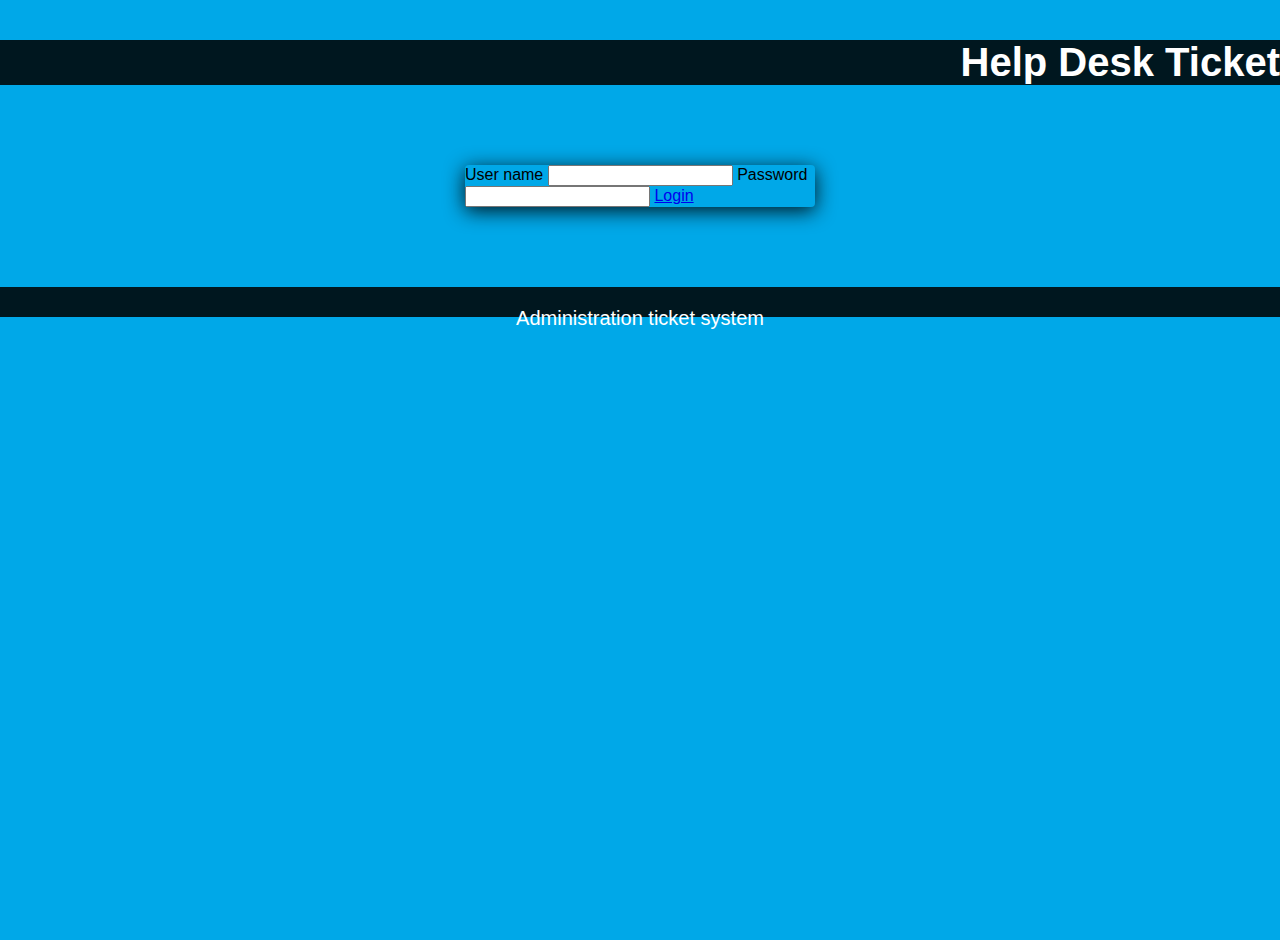
<file: index.html>
<!DOCTYPE html>
<html lang="en">
<head>
    <meta charset="UTF-8">
    <meta name="viewport" content="width=device-width, initial-scale=1.0">
    <meta http-equiv="X-UA-Compatible" content="ie=edge">
    <title>Help Desk Ticket</title>
    <link rel="stylesheet" href="./log-in/css/login.css">
    <link rel="stylesheet" href="https://stackpath.bootstrapcdn.com/bootstrap/4.1.3/css/bootstrap.min.css" integrity="sha384-MCw98/SFnGE8fJT3GXwEOngsV7Zt27NXFoaoApmYm81iuXoPkFOJwJ8ERdknLPMO" crossorigin="anonymous">
    
</head>
<body>
    <div>
        <div id="header-login" class="flexbox container-fluid">
            <header>
                <p class="text-header">Help Desk Ticket</p>
            </header>
        </div>
        <div class="jumbotron boxlogin">
            <form method="POST" name="flogin" id="flogin">
                <label>User name</label>
                <input type="text" name="username" id="username" class="form-control">
                <label>Password</label>
                <input type="text" name="password" id="password" class="form-control">
                <!--<input type="submit" class="btn btn-success" value="Login">-->
                <a href="./technical/index.html" class='btn btn-success'> Login </a>

            </form>
        </div>
    </div>
    <footer class="fixed-bottom">
        <div id="footering" class="footering">
            <p>Administration ticket system</p>
        </div>
    </footer>
</body>
</html>
</file>
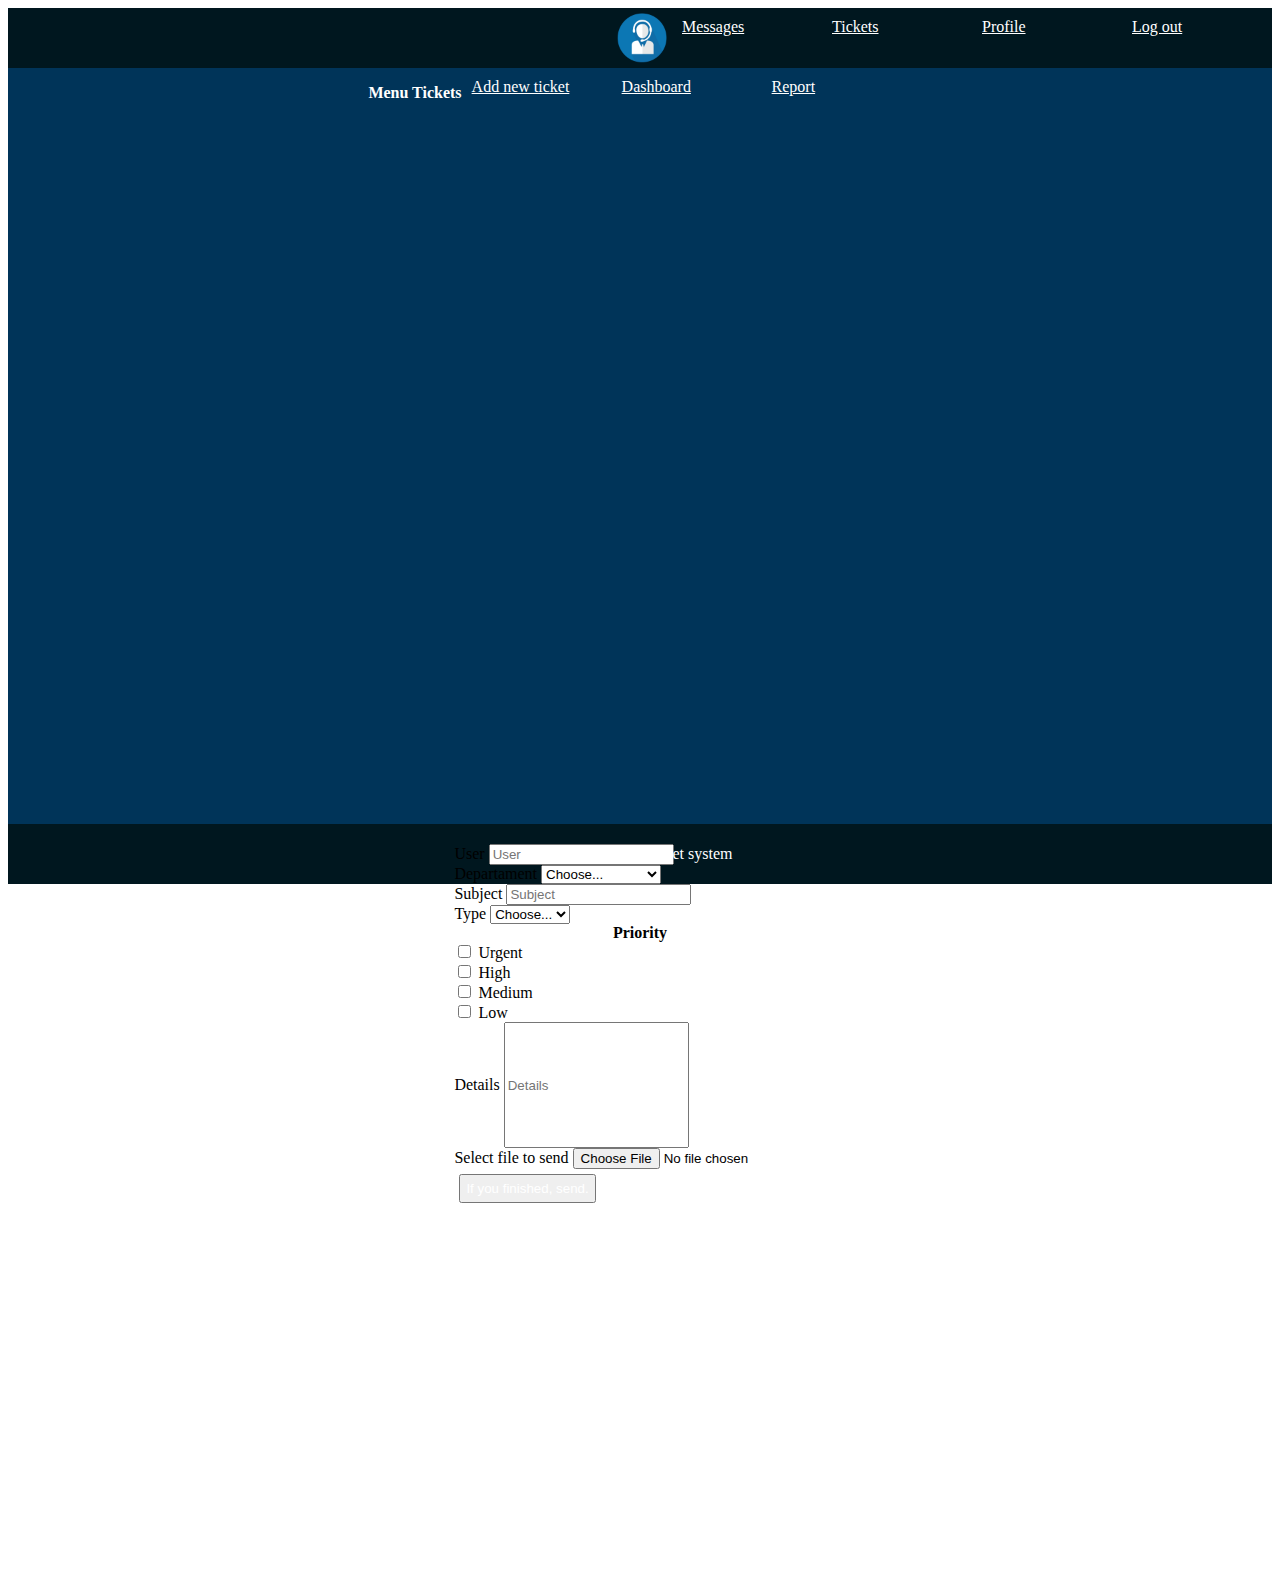
<file: add-new-ticket/index.html>
<!DOCTYPE html>
<html lang="en">
<head>
    <meta charset="UTF-8">
    <meta name="viewport" content="width=device-width, initial-scale=1.0">
    <meta http-equiv="X-UA-Compatible" content="ie=edge">
    <title>Help Desk Ticket</title>
    <link rel="stylesheet" href="../add-new-ticket/css/add-new-tickets.css">
    <link rel="stylesheet" href="https://stackpath.bootstrapcdn.com/bootstrap/4.1.3/css/bootstrap.min.css" integrity="sha384-MCw98/SFnGE8fJT3GXwEOngsV7Zt27NXFoaoApmYm81iuXoPkFOJwJ8ERdknLPMO" crossorigin="anonymous">
</head>
<body>
    <div id="main" class="container-fluid">
        <div id="head-menu1" class="row">
             <div id="menu1" class="col-12 navbar">
                 <img id="logo" class="img" src="../add-new-ticket/image/help-desk-icon-png-4.png" alt="Logo">
                 <a class= "bttn btn btn-primary" href= "../menu-messages/index.html" role= "button" > Messages </a>
                 <a class= "bttn btn btn-primary" href= "../technical-tickets/index.html" role= "button" > Tickets </a>
                 <a class= "bttn btn btn-primary" href= "../profile/index.html" role= "button" > Profile </a>
                 <a class= "bttn btn btn-primary" href= "../log-in/index.html" role= "button" > Log out </a>
             </div>
         </div>
         <div id="menu-content" class="row">
             <div id="menu2" class="col-2 navbar flex-column">
                 <p id="tex-menu" class="text">Menu Tickets</p>
                 <a class= "bttn btn btn-vertical btn-outline-success" href= "../add-new-ticket/index.html" role= "button" ata-toggle="tooltip" data-placement="right" title="Descriptive text."> Add new ticket </a>
                 <a class= "bttn btn btn-vertical btn-outline-success" href= "../dashboard/index.html" role= "button" ata-toggle="tooltip" data-placement="right" title="Descriptive text."> Dashboard </a>
                 <a class= "bttn btn btn-vertical btn-outline-success" href= "../report/index.html" role= "button" ata-toggle="tooltip" data-placement="right" title="Descriptive text."> Report </a>
                </div>
             <div id="content" class="col-10">
                <form id="information" class="container">
                    <div class="form-row">
                        <div class="form-group col-6">
                            <label for="user"> User </label>
                            <input type="text" class="form-control" id="user" placeholder="User">
                        </div>
                        <div id="departament" class="form-group col-6">
                            <label for="departament"> Departament </label>
                            <select id="input-departament" class="form-control">
                                <option selected> Choose... </option>
                                <option> New Business </option>
                                <option> Partners </option>
                                <option> Workshop </option>
                                <option> Project Manager  </option>
                                <option> Administration </option>
                                <option> IT </option>
                            </select>
                        </div>
                    </div>
                    <div class="form-row">
                        <div class="form-group col-6">
                            <label for="subject"> Subject</label>
                            <input type="text" class="form-control" id="subject" placeholder="Subject">
                        </div>
                        <div id="type" class="form-group col-6">
                            <label for="type"> Type </label>
                            <select id="input-type" class="form-control">
                                <option selected> Choose... </option>
                                <option> Hardware </option>
                                <option> Software </option>
                                <option> Other </option>
                            </select>
                        </div>
                    </div> 
                    <div>
                        <div class="form-row">
                            <div id="priority" class="container col-12">
                                <label for="Priority"> Priority </label>
                            </div>
                        </div>
                    </div>
                    <div class="form-row">
                        <div class="form-group col-3">
                            <input type="checkbox" aria-label="urgent">
                            <label for="checkbox"> Urgent </label>
                        </div>
                        <div class="form-group col-3">
                            <input type="checkbox" aria-label="high">
                            <label for="checkbox"> High </label>
                        </div>
                        <div class="form-group col-3">
                            <input type="checkbox" aria-label="medium">
                            <label for="checkbox"> Medium </label>
                        </div>
                        <div class="form-group col-3">
                            <input type="checkbox" aria-label="low">
                            <label for="checkbox"> Low </label>
                        </div>
                    </div>
                    <div class="form-row">
                        <div class="form-group col-12">
                            <label for="details"> Details </label>
                            <input id="details-input" type="text" class="form-control" id="details" placeholder="Details">
                        </div>
                    </div>
                    <div class="form-row">
                        <div class="form-group col-6">
                            <label for="send-file">Select file to send</label>
                            <input type="file" class="form-control-file" id="send-file">
                        </div>
                        <div class="form-group col-6">
                            <button type="button" class="btn btn-danger btn-lg"> If you finished, send. </button>    
                        </div>
                    </div>
                </form>
             </div>        
         </div>
         <div id="footering" class="row">
             <div id="foot" class="col-12">
                 <p id="text-foot">Administration ticket system</p>
             </div>
         </div>
 
    </div>    
</body>
</html>
</file>
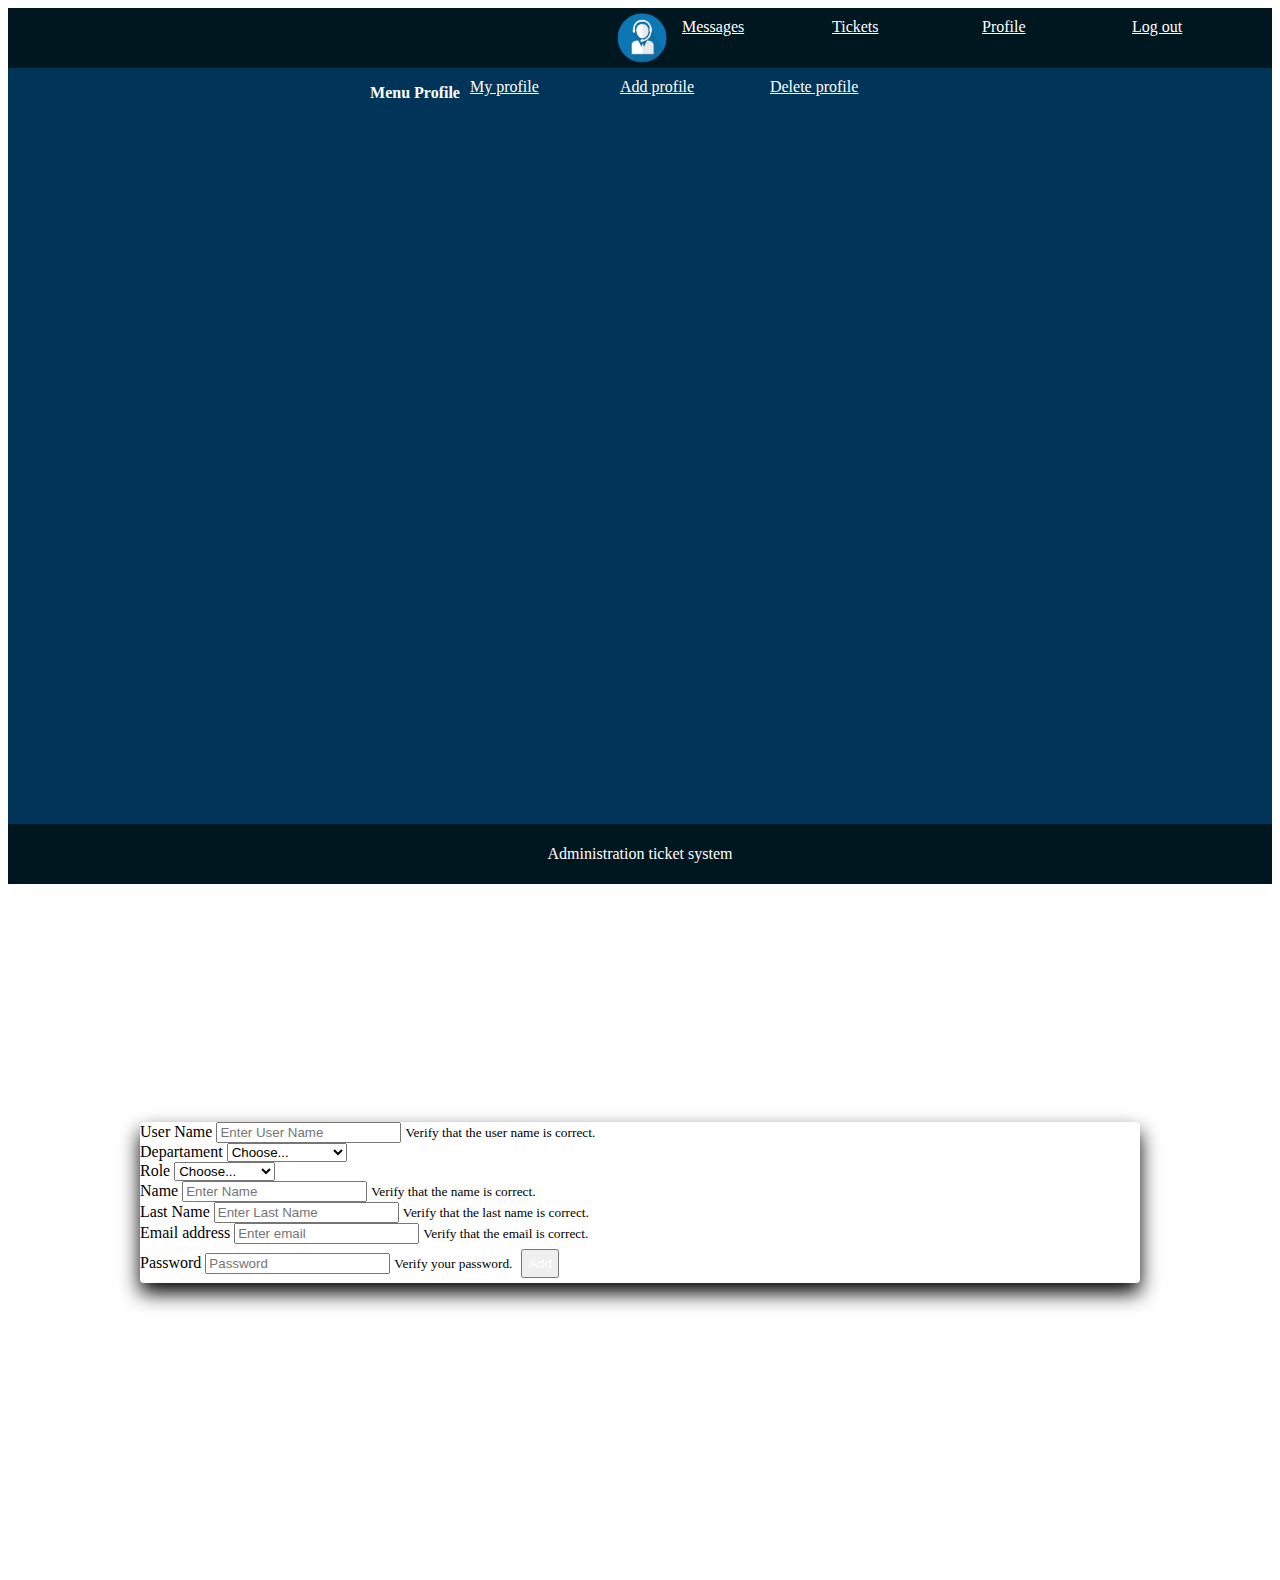
<file: add-profile/index.html>
<!DOCTYPE html>
<html lang="en">
<head>
    <meta charset="UTF-8">
    <meta name="viewport" content="width=device-width, initial-scale=1.0">
    <meta http-equiv="X-UA-Compatible" content="ie=edge">
    <title>Help Desk Ticket</title>
    <link rel="stylesheet" href="../my-profile/css/my-profile.css">
    <link rel="stylesheet" href="https://stackpath.bootstrapcdn.com/bootstrap/4.1.3/css/bootstrap.min.css" integrity="sha384-MCw98/SFnGE8fJT3GXwEOngsV7Zt27NXFoaoApmYm81iuXoPkFOJwJ8ERdknLPMO" crossorigin="anonymous">
</head>
<body>
   <div id="main" class="container-fluid">
       <div id="head-menu1" class="row">
            <div id="menu1" class="col-12 navbar">
                <img id="logo" class="img" src="../my-profile/image/help-desk-icon-png-4.png" alt="Logo">
                <a class= "bttn btn btn-primary" href= "../menu-messages/index.html" role= "button" > Messages </a>
                <a class= "bttn btn btn-primary" href= "../technical-tickets/index.html" role= "button" > Tickets </a>
                <a class= "bttn btn btn-primary" href= "../profile/index.html" role= "button" > Profile </a>
                <a class= "bttn btn btn-primary" href= "../log-in/index.html" role= "button" > Log out </a>
            </div>
        </div>
        <div id="menu-content" class="row">
            <div id="menu2" class="col-2 navbar flex-column">
                <p id="tex-menu" class="text">Menu Profile</p>
                <a class= "bttn btn btn-vertical btn-outline-success" href= "../my-profile/index.html" role= "button" ata-toggle="tooltip" data-placement="right" title="Descriptive text."> My profile </a>
                <a class= "bttn btn btn-vertical btn-outline-success" href= "../add-profile/index.html" role= "button" ata-toggle="tooltip" data-placement="right" title="Descriptive text."> Add profile </a>
                <a class= "bttn btn btn-vertical btn-outline-success" href= "../delete-profile/index.html" role= "button" ata-toggle="tooltip" data-placement="right" title="Descriptive text."> Delete profile </a>
            </div>
            <div id="content" class="col-10">
                <div class="jumbotron">
                    <div class="container">
                        <form>
                            <div class="row">
                                <div class="col-4 form-group">
                                    <label for="user-name1">User Name</label>
                                    <input type="text" class="form-control" id="user-name1" aria-describedby="user-name" placeholder="Enter User Name">
                                    <small id="user-name2" class="form-text text-muted">Verify that the user name is correct.</small>
                                </div>   
                                <div id="departament" class="col-4 form-group">
                                    <label for="departament"> Departament </label>
                                    <select id="input-departament" class="form-control">
                                        <option selected> Choose... </option>
                                        <option> New Business </option>
                                        <option> Partners </option>
                                        <option> Workshop </option>
                                        <option> Project Manager  </option>
                                        <option> Administration </option>
                                        <option> IT </option>
                                    </select>
                                </div>    
                                <div id="departament" class="col-4 form-group">
                                    <label for="departament"> Role </label>
                                    <select id="input-departament" class="form-control">
                                        <option selected> Choose... </option>
                                        <option> Administrator </option>
                                        <option> User </option>
                                    </select>
                                </div>
                            </div>
                            <div class="row">    
                                <div class="col form-group">
                                    <label for="name1">Name</label>
                                    <input type="text" class="form-control" id="name1" aria-describedby="name" placeholder="Enter Name">
                                    <small id="name2" class="form-text text-muted">Verify that the name is correct.</small>
                                </div>
                                <div class="col form-group">
                                    <label for="last-name1">Last Name</label>
                                    <input type="text" class="form-control" id="last-name1" aria-describedby="name" placeholder="Enter Last Name">
                                    <small id="last-name2" class="form-text text-muted">Verify that the last name is correct.</small>
                                </div>
                                <div class="col form-group">
                                    <label for="email">Email address</label>
                                    <input type="email" class="form-control" id="email1" aria-describedby="emailHelp" placeholder="Enter email">
                                    <small id="emailHelp" class="form-text text-muted">Verify that the email is correct.</small>
                                </div>
                            </div>
                            <div class="row">     
                                <div class="col-4 form-group">
                                    <label for="exampleInputPassword1">Password</label>
                                    <input type="password" class="form-control" id="exampleInputPassword1" placeholder="Password">
                                    <small id="password1" class="form-text text-muted">Verify your password.</small>
                                    <button type="submit" class="btn btn-danger"> Add </button>
                                </div>
                            </div>
                        </form>
                    </div>
                </div>
            </div>        
        </div>
        <div id="footering" class="row">
            <div id="foot" class="col-12">
                <p id="text-foot">Administration ticket system</p>
            </div>
        </div>

   </div>
</body>
</html>
</file>
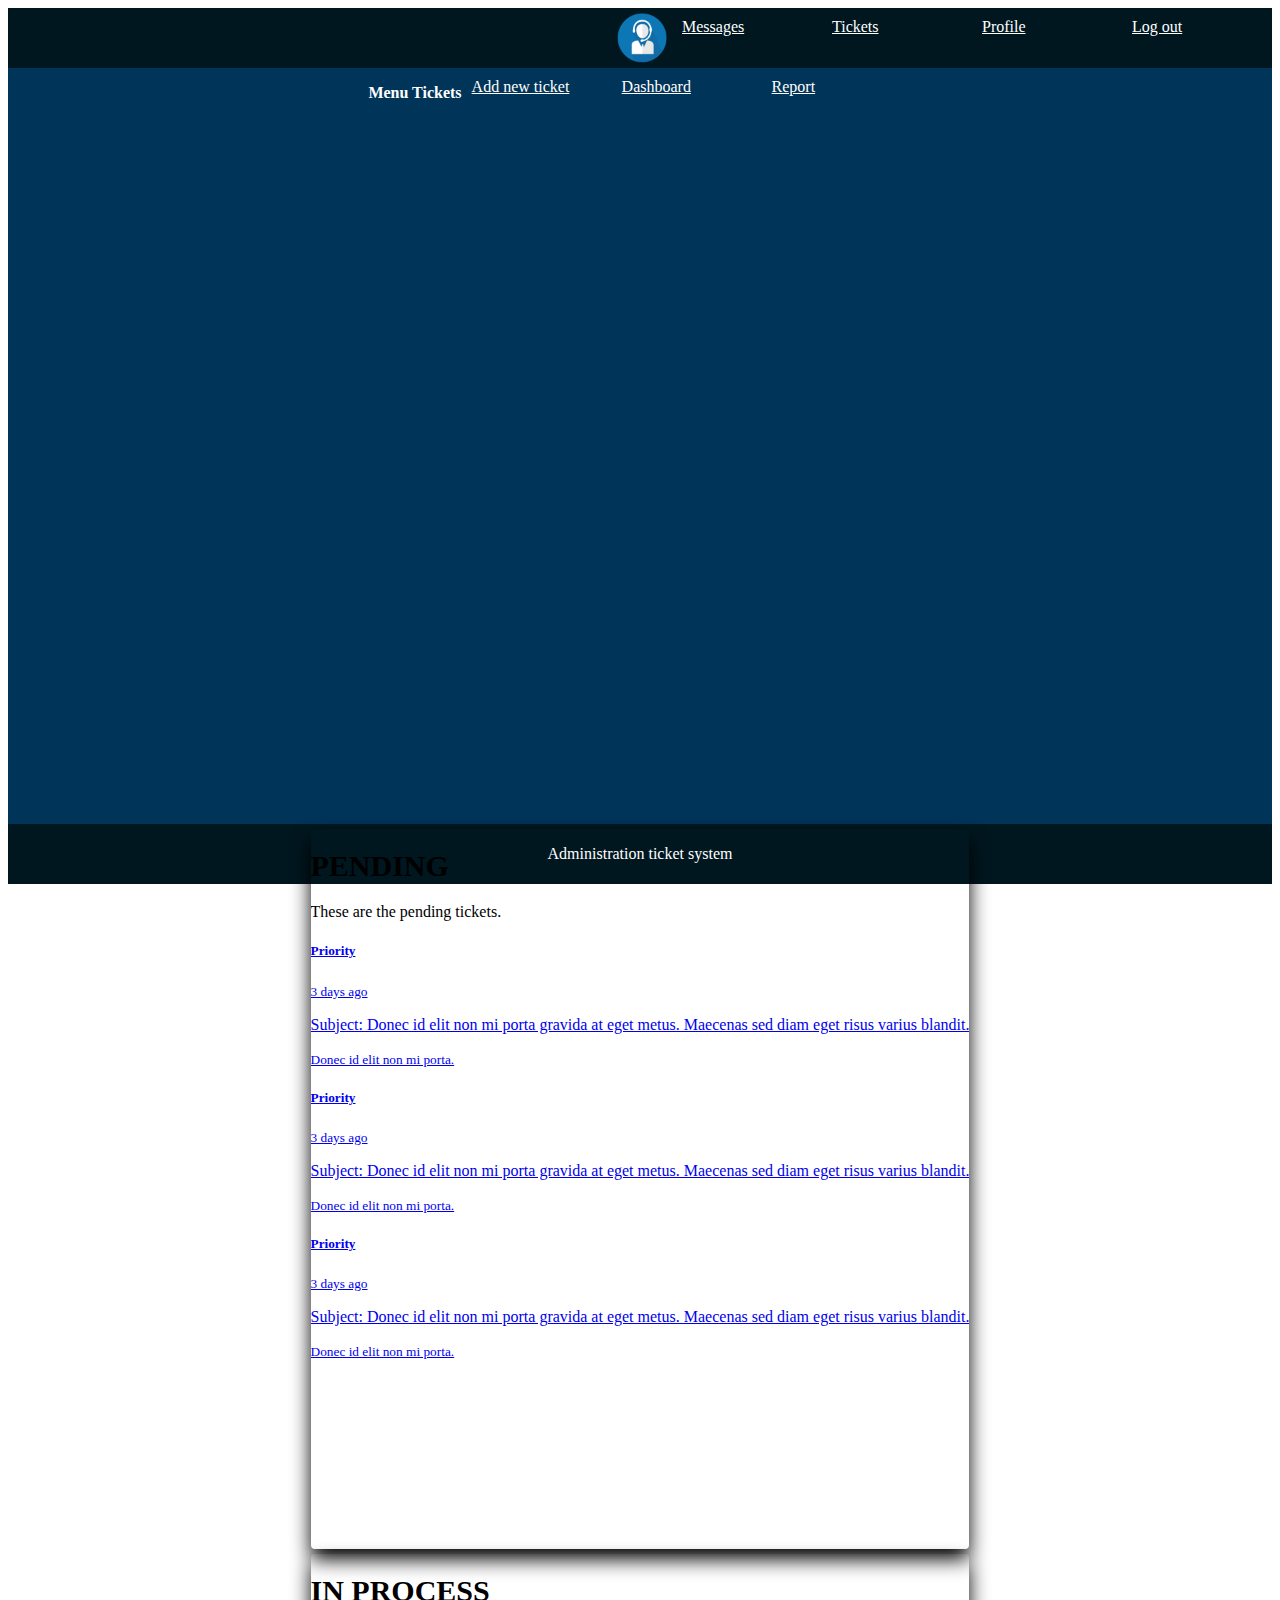
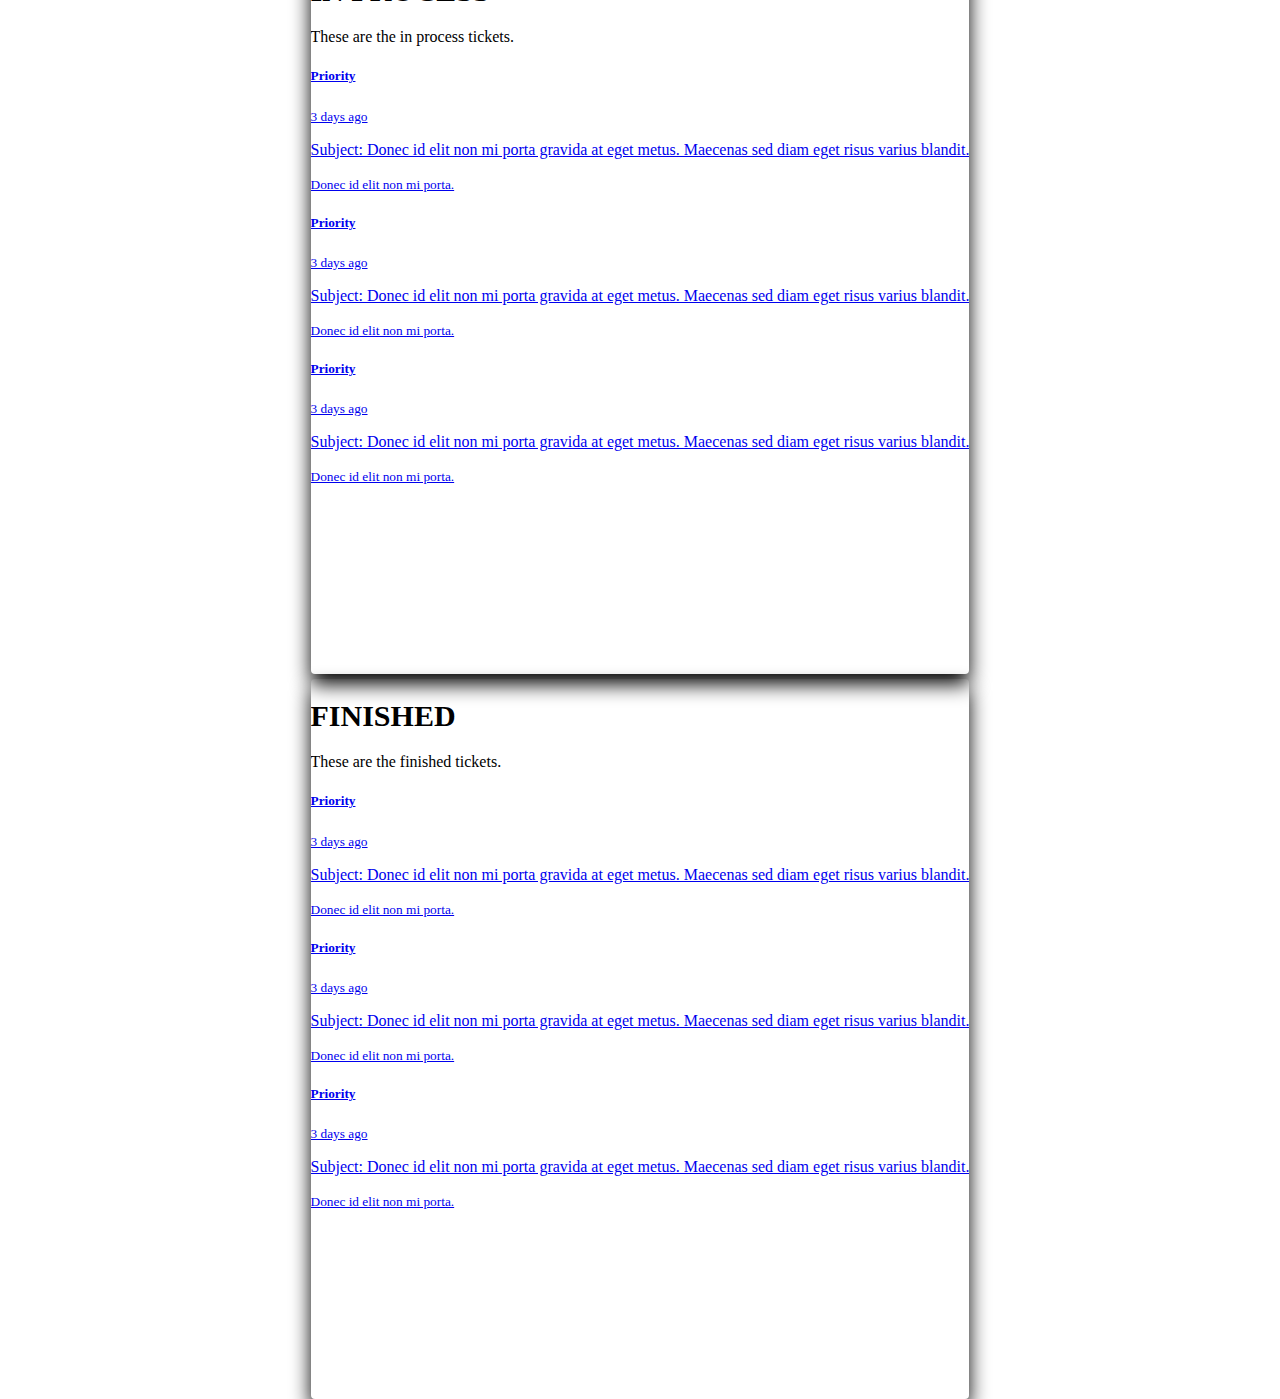
<file: dashboard/index.html>
<!DOCTYPE html>
<html lang="en">
<head>
    <meta charset="UTF-8">
    <meta name="viewport" content="width=device-width, initial-scale=1.0">
    <meta http-equiv="X-UA-Compatible" content="ie=edge">
    <title>Help Desk Ticket</title>
    <link rel="stylesheet" href="../dashboard/css/dashboard.css">
    <link rel="stylesheet" href="https://stackpath.bootstrapcdn.com/bootstrap/4.1.3/css/bootstrap.min.css" integrity="sha384-MCw98/SFnGE8fJT3GXwEOngsV7Zt27NXFoaoApmYm81iuXoPkFOJwJ8ERdknLPMO" crossorigin="anonymous">
</head>
<body>
   <div id="main" class="container-fluid">
       <div id="head-menu1" class="row">
            <div id="menu1" class="col-12 navbar">
                <img id="logo" class="img" src="../dashboard/image/help-desk-icon-png-4.png" alt="Logo">
                <a class= "bttn btn btn-primary" href= "../menu-messages/index.html" role= "button" > Messages </a>
                <a class= "bttn btn btn-primary" href= "../technical-tickets/index.html" role= "button" > Tickets </a>
                <a class= "bttn btn btn-primary" href= "../profile/index.html" role= "button" > Profile </a>
                <a class= "bttn btn btn-primary" href= "../log-in/index.html" role= "button" > Log out </a>
            </div>
        </div>
        <div id="menu-content" class="row">
            <div id="menu2" class="col-2 navbar flex-column">
                <p id="tex-menu" class="text">Menu Tickets</p>
                <a class= "bttn btn btn-vertical btn-outline-success" href= "../add-new-ticket/index.html" role= "button" ata-toggle="tooltip" data-placement="right" title="Descriptive text."> Add new ticket </a>
                <a class= "bttn btn btn-vertical btn-outline-success" href= "../dashboard/index.html" role= "button" ata-toggle="tooltip" data-placement="right" title="Descriptive text."> Dashboard </a>
                <a class= "bttn btn btn-vertical btn-outline-success" href= "../report/index.html" role= "button" ata-toggle="tooltip" data-placement="right" title="Descriptive text."> Report </a>
            </div>
            <div id="content" class="col-10">
               <div id="container-dashboard" class="container-fluid" >
                   <div id="dashboard" class="row">
                        <div class="col-4">
                            <div class="jumbotron">
                                    <div class="container">
                                        <h1 class="display-6">PENDING</h1>
                                        <p class="lead">These are the <span class="badge badge-pill badge-info"> pending </span> tickets.</p>
                                        <div id="dasboard-scroll" class="list-group">
                                                <a href="#" class="list-group-item list-group-item-action flex-column align-items-start">
                                                  <div class="d-flex w-100 justify-content-between">
                                                    <h5 class="mb-1">Priority</h5>
                                                    <small>3 days ago</small>
                                                  </div>
                                                  <p class="mb-1">Subject: Donec id elit non mi porta gravida at eget metus. Maecenas sed diam eget risus varius blandit.</p>
                                                  <small>Donec id elit non mi porta.</small>
                                                </a>
                                                <a href="#" class="list-group-item list-group-item-action flex-column align-items-start">
                                                  <div class="d-flex w-100 justify-content-between">
                                                    <h5 class="mb-1">Priority</h5>
                                                    <small class="text-muted">3 days ago</small>
                                                  </div>
                                                  <p class="mb-1">Subject: Donec id elit non mi porta gravida at eget metus. Maecenas sed diam eget risus varius blandit.</p>
                                                  <small class="text-muted">Donec id elit non mi porta.</small>
                                                </a>
                                                <a href="#" class="list-group-item list-group-item-action flex-column align-items-start">
                                                  <div class="d-flex w-100 justify-content-between">
                                                    <h5 class="mb-1">Priority</h5>
                                                    <small class="text-muted">3 days ago</small>
                                                  </div>
                                                  <p class="mb-1">Subject: Donec id elit non mi porta gravida at eget metus. Maecenas sed diam eget risus varius blandit.</p>
                                                  <small class="text-muted">Donec id elit non mi porta.</small>
                                                </a>
                                              </div>
                                    </div>
                                    
                                </div>
                       </div>
                       <div class="col-4">
                            <div class="jumbotron">
                                    <div class="container">
                                        <h1 class="display-6">IN PROCESS</h1>
                                        <p class="lead">These are the <span class="badge badge-pill badge-success"> in process </span> tickets.</p>
                                        <div id="dasboard-scroll" class="list-group">
                                                <a href="#" class="list-group-item list-group-item-action flex-column align-items-start">
                                                  <div class="d-flex w-100 justify-content-between">
                                                    <h5 class="mb-1">Priority</h5>
                                                    <small>3 days ago</small>
                                                  </div>
                                                  <p class="mb-1">Subject: Donec id elit non mi porta gravida at eget metus. Maecenas sed diam eget risus varius blandit.</p>
                                                  <small>Donec id elit non mi porta.</small>
                                                </a>
                                                <a href="#" class="list-group-item list-group-item-action flex-column align-items-start">
                                                  <div class="d-flex w-100 justify-content-between">
                                                    <h5 class="mb-1">Priority</h5>
                                                    <small class="text-muted">3 days ago</small>
                                                  </div>
                                                  <p class="mb-1">Subject: Donec id elit non mi porta gravida at eget metus. Maecenas sed diam eget risus varius blandit.</p>
                                                  <small class="text-muted">Donec id elit non mi porta.</small>
                                                </a>
                                                <a href="#" class="list-group-item list-group-item-action flex-column align-items-start">
                                                  <div class="d-flex w-100 justify-content-between">
                                                    <h5 class="mb-1">Priority</h5>
                                                    <small class="text-muted">3 days ago</small>
                                                  </div>
                                                  <p class="mb-1">Subject: Donec id elit non mi porta gravida at eget metus. Maecenas sed diam eget risus varius blandit.</p>
                                                  <small class="text-muted">Donec id elit non mi porta.</small>
                                                </a>
                                              </div>
                                    </div>
                                </div>
                       </div>
                       <div class="col-4">
                            <div class="jumbotron">
                                    <div class="container">
                                        <h1 class="display-6">FINISHED</h1>
                                        <p class="lead">These are the <span class="badge badge-pill badge-danger"> finished </span> tickets.</p>
                                        <div id="dasboard-scroll" class="list-group">
                                                <a href="#" class="list-group-item list-group-item-action flex-column align-items-start">
                                                  <div class="d-flex w-100 justify-content-between">
                                                    <h5 class="mb-1">Priority</h5>
                                                    <small>3 days ago</small>
                                                  </div>
                                                  <p class="mb-1">Subject: Donec id elit non mi porta gravida at eget metus. Maecenas sed diam eget risus varius blandit.</p>
                                                  <small>Donec id elit non mi porta.</small>
                                                </a>
                                                <a href="#" class="list-group-item list-group-item-action flex-column align-items-start">
                                                  <div class="d-flex w-100 justify-content-between">
                                                    <h5 class="mb-1">Priority</h5>
                                                    <small class="text-muted">3 days ago</small>
                                                  </div>
                                                  <p class="mb-1">Subject: Donec id elit non mi porta gravida at eget metus. Maecenas sed diam eget risus varius blandit.</p>
                                                  <small class="text-muted">Donec id elit non mi porta.</small>
                                                </a>
                                                <a href="#" class="list-group-item list-group-item-action flex-column align-items-start">
                                                  <div class="d-flex w-100 justify-content-between">
                                                    <h5 class="mb-1">Priority</h5>
                                                    <small class="text-muted">3 days ago</small>
                                                  </div>
                                                  <p class="mb-1">Subject: Donec id elit non mi porta gravida at eget metus. Maecenas sed diam eget risus varius blandit.</p>
                                                  <small class="text-muted">Donec id elit non mi porta.</small>
                                                </a>
                                              </div>
                                    </div>
                                </div>
                       </div>
                   </div>
               </div>
            </div>        
        </div>
        <div id="footering" class="row">
            <div id="foot" class="col-12">
                <p id="text-foot">Administration ticket system</p>
            </div>
        </div>

   </div>
</body>
</html>
</file>
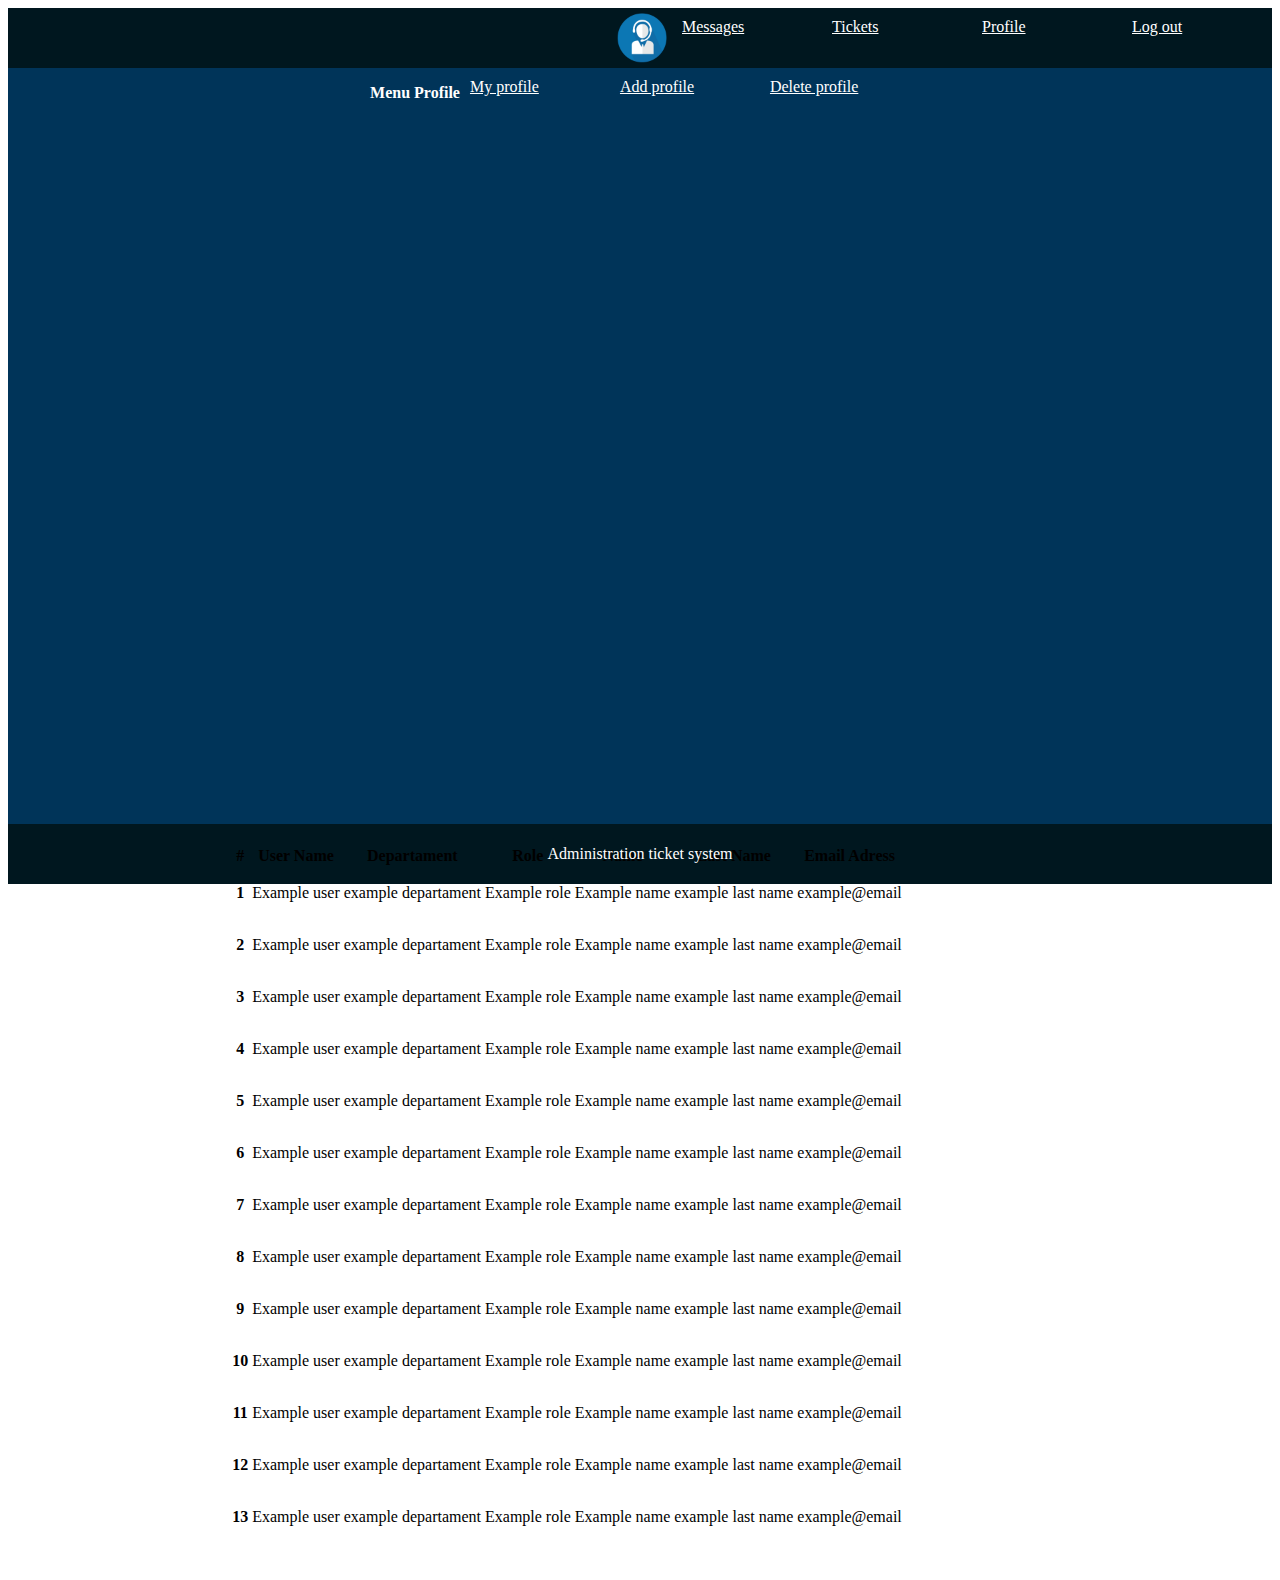
<file: delete-profile/index.html>
<!DOCTYPE html>
<html lang="en">
<head>
    <meta charset="UTF-8">
    <meta name="viewport" content="width=device-width, initial-scale=1.0">
    <meta http-equiv="X-UA-Compatible" content="ie=edge">
    <title>Help Desk Ticket</title>
    <link rel="stylesheet" href="../delete-profile/css/delete-profle.css">
    <link rel="stylesheet" href="https://stackpath.bootstrapcdn.com/bootstrap/4.1.3/css/bootstrap.min.css" integrity="sha384-MCw98/SFnGE8fJT3GXwEOngsV7Zt27NXFoaoApmYm81iuXoPkFOJwJ8ERdknLPMO" crossorigin="anonymous">
</head>
<body>
   <div id="main" class="container-fluid">
       <div id="head-menu1" class="row">
            <div id="menu1" class="col-12 navbar">
                <img id="logo" class="img" src="../delete-profile/image/help-desk-icon-png-4.png" alt="Logo">
                <a class= "bttn btn btn-primary" href= "../menu-messages/index.html" role= "button" > Messages </a>
                <a class= "bttn btn btn-primary" href= "../technical-tickets/index.html" role= "button" > Tickets </a>
                <a class= "bttn btn btn-primary" href= "../profile/index.html" role= "button" > Profile </a>
                <a class= "bttn btn btn-primary" href= "../log-in/index.html" role= "button" > Log out </a>
            </div>
        </div>
        <div id="menu-content" class="row">
            <div id="menu2" class="col-2 navbar flex-column">
                <p id="tex-menu" class="text">Menu Profile</p>
                <a class= "bttn btn btn-vertical btn-outline-success" href= "../my-profile/index.html" role= "button" ata-toggle="tooltip" data-placement="right" title="Descriptive text."> My profile </a>
                <a class= "bttn btn btn-vertical btn-outline-success" href= "../add-profile/index.html" role= "button" ata-toggle="tooltip" data-placement="right" title="Descriptive text."> Add profile </a>
                <a class= "bttn btn btn-vertical btn-outline-success" href= "../delete-profile/index.html" role= "button" ata-toggle="tooltip" data-placement="right" title="Descriptive text."> Delete profile </a>
            </div>
            <div id="content" class="col-10">
                <div id="list-profile" class="row">
                    <table class="table table-hover table-dark">
                        <thead>
                          <tr>
                            <th scope="col">#</th>
                            <th scope="col">User Name</th>
                            <th scope="col">Departament</th>
                            <th scope="col">Role</th>
                            <th scope="col">Name</th>
                            <th scope="col">Last Name</th>
                            <th scope="col">Email Adress</th>
                          </tr>
                        </thead>
                        <tbody>
                          <tr>
                            <th scope="row">1</th>
                            <td>Example user</td>
                            <td>example departament</td>
                            <td>Example role</td>
                            <td>Example name</td>
                            <td>example last name</td>
                            <td>example@email</td>
                            <td></td>
                            <td type="button" class="btn btn-danger">Delete</td>
                          </tr>
                          <tr>
                            <th scope="row">2</th>
                            <td>Example user</td>
                            <td>example departament</td>
                            <td>Example role</td>
                            <td>Example name</td>
                            <td>example last name</td>
                            <td>example@email</td>
                            <td></td>
                            <td type="button" class="btn btn-danger">Delete</td>
                          </tr>
                          <tr>
                            <th scope="row">3</th>
                            <td>Example user</td>
                            <td>example departament</td>
                            <td>Example role</td>
                            <td>Example name</td>
                            <td>example last name</td>
                            <td>example@email</td>
                            <td></td>
                            <td type="button" class="btn btn-danger">Delete</td>
                          </tr>
                          <tr>
                            <th scope="row">4</th>
                            <td>Example user</td>
                            <td>example departament</td>
                            <td>Example role</td>
                            <td>Example name</td>
                            <td>example last name</td>
                            <td>example@email</td>
                            <td></td>
                            <td type="button" class="btn btn-danger">Delete</td>
                          </tr>
                          <tr>
                            <th scope="row">5</th>
                            <td>Example user</td>
                            <td>example departament</td>
                            <td>Example role</td>
                            <td>Example name</td>
                            <td>example last name</td>
                            <td>example@email</td>
                            <td></td>
                            <td type="button" class="btn btn-danger">Delete</td>
                          </tr>
                          <tr>
                            <th scope="row">6</th>
                            <td>Example user</td>
                            <td>example departament</td>
                            <td>Example role</td>
                            <td>Example name</td>
                            <td>example last name</td>
                            <td>example@email</td>
                            <td></td>
                            <td type="button" class="btn btn-danger">Delete</td>
                          </tr>
                          <tr>
                            <th scope="row">7</th>
                            <td>Example user</td>
                            <td>example departament</td>
                            <td>Example role</td>
                            <td>Example name</td>
                            <td>example last name</td>
                            <td>example@email</td>
                            <td></td>
                            <td type="button" class="btn btn-danger">Delete</td>
                          </tr>
                          <tr>
                            <th scope="row">8</th>
                            <td>Example user</td>
                            <td>example departament</td>
                            <td>Example role</td>
                            <td>Example name</td>
                            <td>example last name</td>
                            <td>example@email</td>
                            <td></td>
                            <td type="button" class="btn btn-danger">Delete</td>
                          </tr>
                          <tr>
                            <th scope="row">9</th>
                            <td>Example user</td>
                            <td>example departament</td>
                            <td>Example role</td>
                            <td>Example name</td>
                            <td>example last name</td>
                            <td>example@email</td>
                            <td></td>
                            <td type="button" class="btn btn-danger">Delete</td>
                          </tr>
                          <tr>
                            <th scope="row">10</th>
                            <td>Example user</td>
                            <td>example departament</td>
                            <td>Example role</td>
                            <td>Example name</td>
                            <td>example last name</td>
                            <td>example@email</td>
                            <td></td>
                            <td type="button" class="btn btn-danger">Delete</td>
                          </tr>
                          <tr>
                            <th scope="row">11</th>
                            <td>Example user</td>
                            <td>example departament</td>
                            <td>Example role</td>
                            <td>Example name</td>
                            <td>example last name</td>
                            <td>example@email</td>
                            <td></td>
                            <td type="button" class="btn btn-danger">Delete</td>
                          </tr>
                          <tr>
                            <th scope="row">12</th>
                            <td>Example user</td>
                            <td>example departament</td>
                            <td>Example role</td>
                            <td>Example name</td>
                            <td>example last name</td>
                            <td>example@email</td>
                            <td></td>
                            <td type="button" class="btn btn-danger">Delete</td>
                          </tr>
                          <tr>
                            <th scope="row">13</th>
                            <td>Example user</td>
                            <td>example departament</td>
                            <td>Example role</td>
                            <td>Example name</td>
                            <td>example last name</td>
                            <td>example@email</td>
                            <td></td>
                            <td type="button" class="btn btn-danger">Delete</td>
                          </tr>
                        </tbody>
                    </table>
                </div>
            </div>        
        </div>
        <div id="footering" class="row">
            <div id="foot" class="col-12">
                <p id="text-foot">Administration ticket system</p>
            </div>
        </div>

   </div>
</body>
</html>
</file>
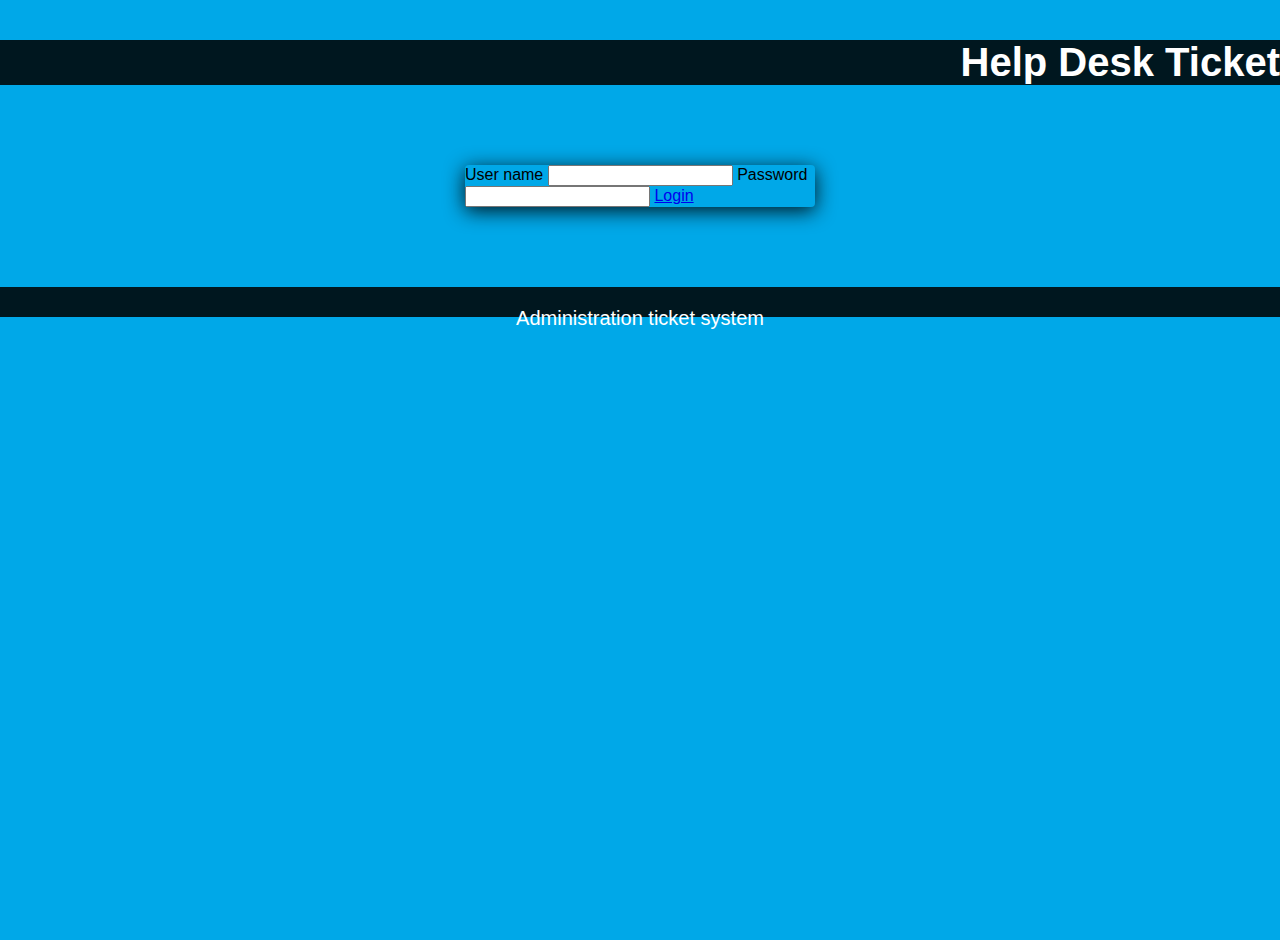
<file: log-in/index.html>
<!DOCTYPE html>
<html lang="en">
<head>
    <meta charset="UTF-8">
    <meta name="viewport" content="width=device-width, initial-scale=1.0">
    <meta http-equiv="X-UA-Compatible" content="ie=edge">
    <title>Help Desk Ticket</title>
    <link rel="stylesheet" href="../log-in/css/login.css">
    <link rel="stylesheet" href="https://stackpath.bootstrapcdn.com/bootstrap/4.1.3/css/bootstrap.min.css" integrity="sha384-MCw98/SFnGE8fJT3GXwEOngsV7Zt27NXFoaoApmYm81iuXoPkFOJwJ8ERdknLPMO" crossorigin="anonymous">
    
</head>
<body>
    <div>
        <div id="header-login" class="flexbox container-fluid">
            <header>
                <p class="text-header">Help Desk Ticket</p>
            </header>
        </div>
        <div class="jumbotron boxlogin">
            <form method="POST" name="flogin" id="flogin">
                <label>User name</label>
                <input type="text" name="username" id="username" class="form-control">
                <label>Password</label>
                <input type="text" name="password" id="password" class="form-control">
                <!--<input type="submit" class="btn btn-success" value="Login">-->
                <a href="../technical/index.html" class='btn btn-success'> Login </a>

            </form>
        </div>
    </div>
    <footer class="fixed-bottom">
        <div id="footering" class="footering">
            <p>Administration ticket system</p>
        </div>
    </footer>
</body>
</html>
</file>
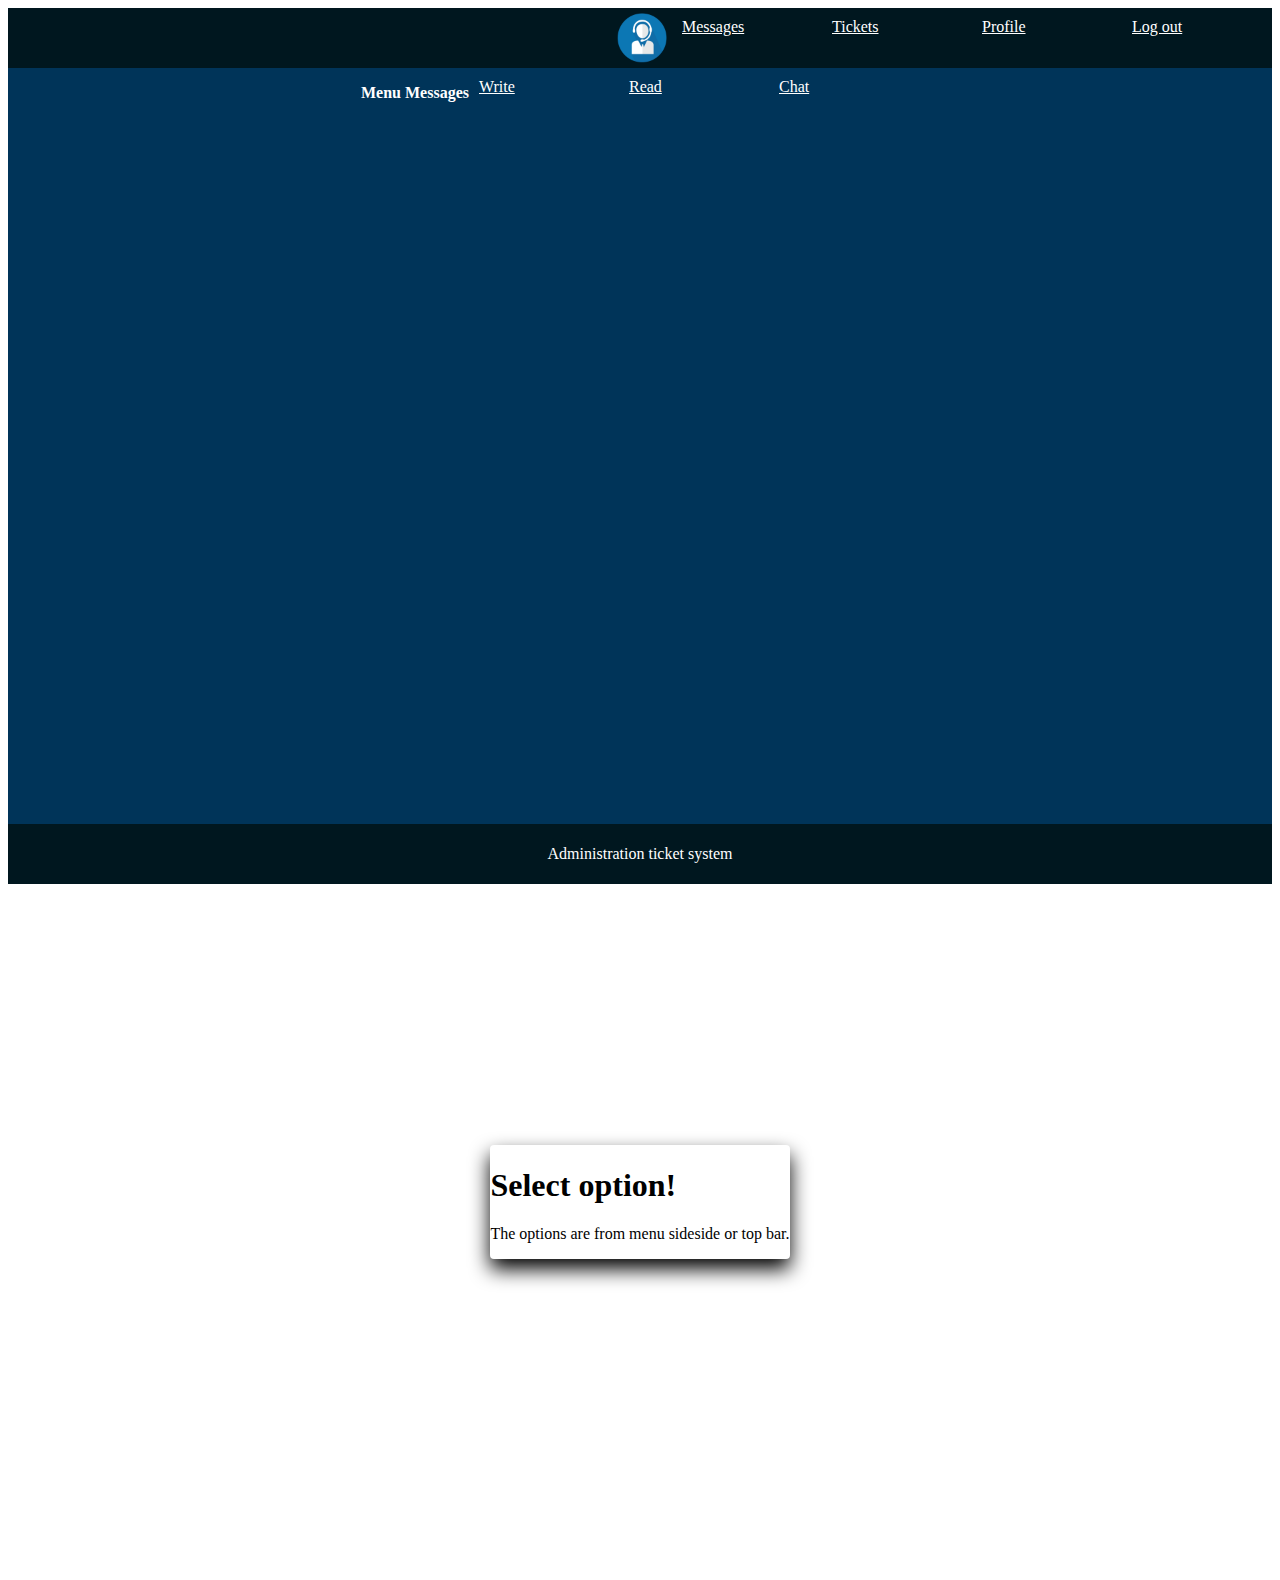
<file: menu-messages/index.html>
<!DOCTYPE html>
<html lang="en">
<head>
    <meta charset="UTF-8">
    <meta name="viewport" content="width=device-width, initial-scale=1.0">
    <meta http-equiv="X-UA-Compatible" content="ie=edge">
    <title>Help Desk Ticket</title>
    <link rel="stylesheet" href="../menu-messages/css/menu-messages.css">
    <link rel="stylesheet" href="https://stackpath.bootstrapcdn.com/bootstrap/4.1.3/css/bootstrap.min.css" integrity="sha384-MCw98/SFnGE8fJT3GXwEOngsV7Zt27NXFoaoApmYm81iuXoPkFOJwJ8ERdknLPMO" crossorigin="anonymous">
</head>
<body>
   <div id="main" class="container-fluid">
       <div id="head-menu1" class="row">
            <div id="menu1" class="col-12 navbar">
                <img id="logo" class="img" src="../menu-messages/image/help-desk-icon-png-4.png" alt="Logo">
                <a class= "bttn btn btn-primary" href= "../menu-messages/index.html" role= "button" > Messages </a>
                <a class= "bttn btn btn-primary" href= "../technical-tickets/index.html" role= "button" > Tickets </a>
                <a class= "bttn btn btn-primary" href= "../profile/index.html" role= "button" > Profile </a>
                <a class= "bttn btn btn-primary" href= "../log-in/index.html" role= "button" > Log out </a>
            </div>
        </div>
        <div id="menu-content" class="row">
            <div id="menu2" class="col-2 navbar flex-column">
                <p id="tex-menu" class="text">Menu Messages</p>
                <a class= "bttn btn btn-vertical btn-outline-success" href= "../write-messages/index.html" role= "button" ata-toggle="tooltip" data-placement="right" title="Descriptive text."> Write </a>
                <a class= "bttn btn btn-vertical btn-outline-success" href= "../read-messages/index.html" role= "button" ata-toggle="tooltip" data-placement="right" title="Descriptive text."> Read </a>
                <a class= "bttn btn btn-vertical btn-outline-success" href= "../chat-messages/index.html" role= "button" ata-toggle="tooltip" data-placement="right" title="Descriptive text."> Chat </a>
            </div>
            <div id="content" class="col-10">
                <div class="jumbotron">
                    <div class="container">
                        <h1 class="display-4">Select option!</h1>
                        <p class="lead">The options are from menu <span class="badge badge-pill badge-info">side</span>side or <span class="badge badge-pill badge-info">top</span> bar.</p>
                    </div>
                </div>
            </div>        
        </div>
        <div id="footering" class="row">
            <div id="foot" class="col-12">
                <p id="text-foot">Administration ticket system</p>
            </div>
        </div>

   </div>
</body>
</html>
</file>
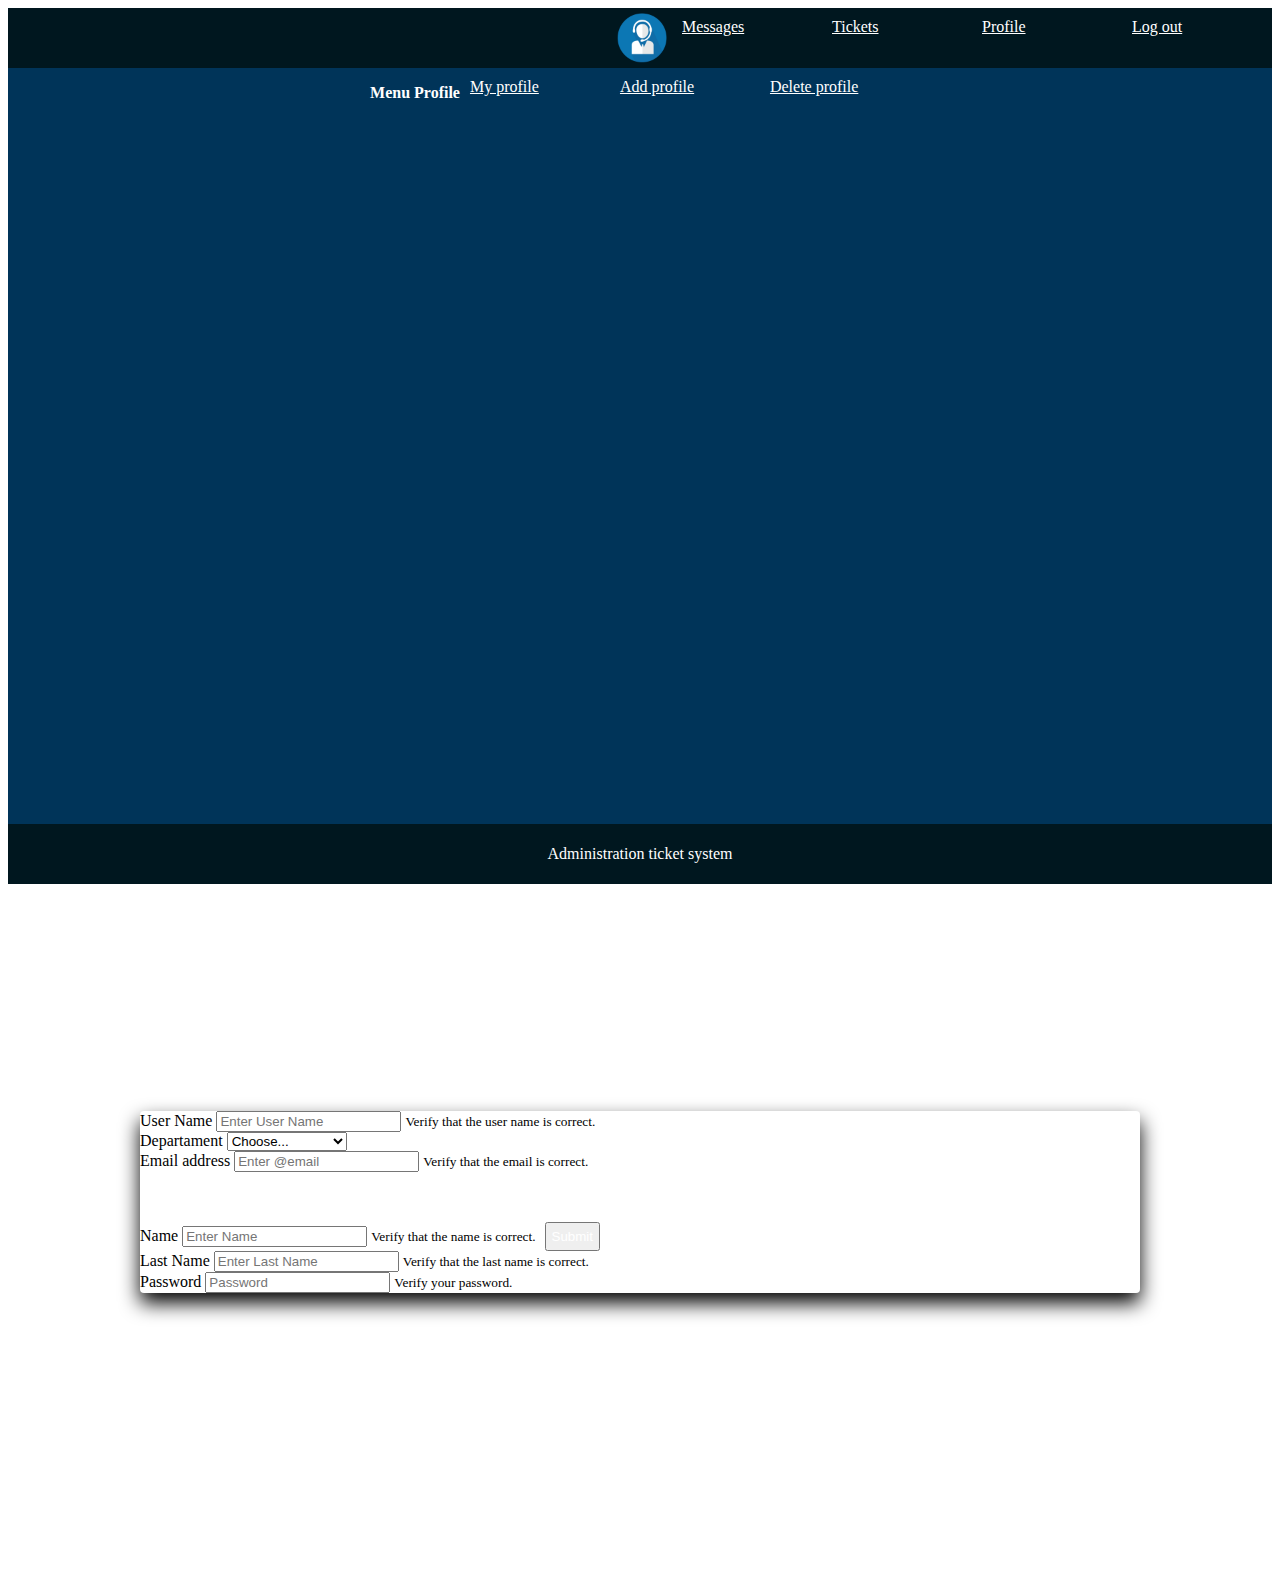
<file: my-profile/index.html>
<!DOCTYPE html>
<html lang="en">
<head>
    <meta charset="UTF-8">
    <meta name="viewport" content="width=device-width, initial-scale=1.0">
    <meta http-equiv="X-UA-Compatible" content="ie=edge">
    <title>Help Desk Ticket</title>
    <link rel="stylesheet" href="../my-profile/css/my-profile.css">
    <link rel="stylesheet" href="https://stackpath.bootstrapcdn.com/bootstrap/4.1.3/css/bootstrap.min.css" integrity="sha384-MCw98/SFnGE8fJT3GXwEOngsV7Zt27NXFoaoApmYm81iuXoPkFOJwJ8ERdknLPMO" crossorigin="anonymous">
</head>
<body>
   <div id="main" class="container-fluid">
       <div id="head-menu1" class="row">
            <div id="menu1" class="col-12 navbar">
                <img id="logo" class="img" src="../my-profile/image/help-desk-icon-png-4.png" alt="Logo">
                <a class= "bttn btn btn-primary" href= "../menu-messages/index.html" role= "button" > Messages </a>
                <a class= "bttn btn btn-primary" href= "../technical-tickets/index.html" role= "button" > Tickets </a>
                <a class= "bttn btn btn-primary" href= "../profile/index.html" role= "button" > Profile </a>
                <a class= "bttn btn btn-primary" href= "../log-in/index.html" role= "button" > Log out </a>
            </div>
        </div>
        <div id="menu-content" class="row">
            <div id="menu2" class="col-2 navbar flex-column">
                <p id="tex-menu" class="text">Menu Profile</p>
                <a class= "bttn btn btn-vertical btn-outline-success" href= "../my-profile/index.html" role= "button" ata-toggle="tooltip" data-placement="right" title="Descriptive text."> My profile </a>
                <a class= "bttn btn btn-vertical btn-outline-success" href= "../add-profile/index.html" role= "button" ata-toggle="tooltip" data-placement="right" title="Descriptive text."> Add profile </a>
                <a class= "bttn btn btn-vertical btn-outline-success" href= "../delete-profile/index.html" role= "button" ata-toggle="tooltip" data-placement="right" title="Descriptive text."> Delete profile </a>
            </div>
            <div id="content" class="col-10">
                <div class="jumbotron">
                    <div class="container">
                        <form>
                            <div class="row">
                                <div class="col-4 form-group">
                                    <label for="user-name1">User Name</label>
                                    <input type="text" class="form-control" id="user-name1" aria-describedby="user-name" placeholder="Enter User Name">
                                    <small id="user-name2" class="form-text text-muted">Verify that the user name is correct.</small>
                                </div>   
                                <div id="departament" class="col-4 form-group">
                                    <label for="departament"> Departament </label>
                                    <select id="input-departament" class="form-control">
                                        <option selected> Choose... </option>
                                        <option> New Business </option>
                                        <option> Partners </option>
                                        <option> Workshop </option>
                                        <option> Project Manager  </option>
                                        <option> Administration </option>
                                        <option> IT </option>
                                    </select>
                                </div>    
                                <div class="col-4 form-group">
                                    <label for="email">Email address</label>
                                    <input type="email" class="form-control" id="email1" aria-describedby="emailHelp" placeholder="Enter @email">
                                    <small id="emailHelp" class="form-text text-muted">Verify that the email is correct.</small>
                                </div>
                            </div>
                            <div class="row">    
                                <div class="col form-group">
                                    <label for="name1">Name</label>
                                    <input type="text" class="form-control" id="name1" aria-describedby="name" placeholder="Enter Name">
                                    <small id="name2" class="form-text text-muted">Verify that the name is correct.</small>
                                    <button id="send" type="submit" class="btn btn-danger">Submit</button>
                                </div>
                                <div class="col form-group">
                                    <label for="last-name1">Last Name</label>
                                    <input type="text" class="form-control" id="last-name1" aria-describedby="name" placeholder="Enter Last Name">
                                    <small id="last-name2" class="form-text text-muted">Verify that the last name is correct.</small>
                                </div> 
                                <div class="col form-group">
                                    <label for="exampleInputPassword1">Password</label>
                                    <input type="password" class="form-control" id="exampleInputPassword1" placeholder="Password">
                                    <small id="password1" class="form-text text-muted">Verify your password.</small>
                                </div>
                            </div>
                        </form>
                    </div>
                </div>
            </div>        
        </div>
        <div id="footering" class="row">
            <div id="foot" class="col-12">
                <p id="text-foot">Administration ticket system</p>
            </div>
        </div>

   </div>
</body>
</html>
</file>
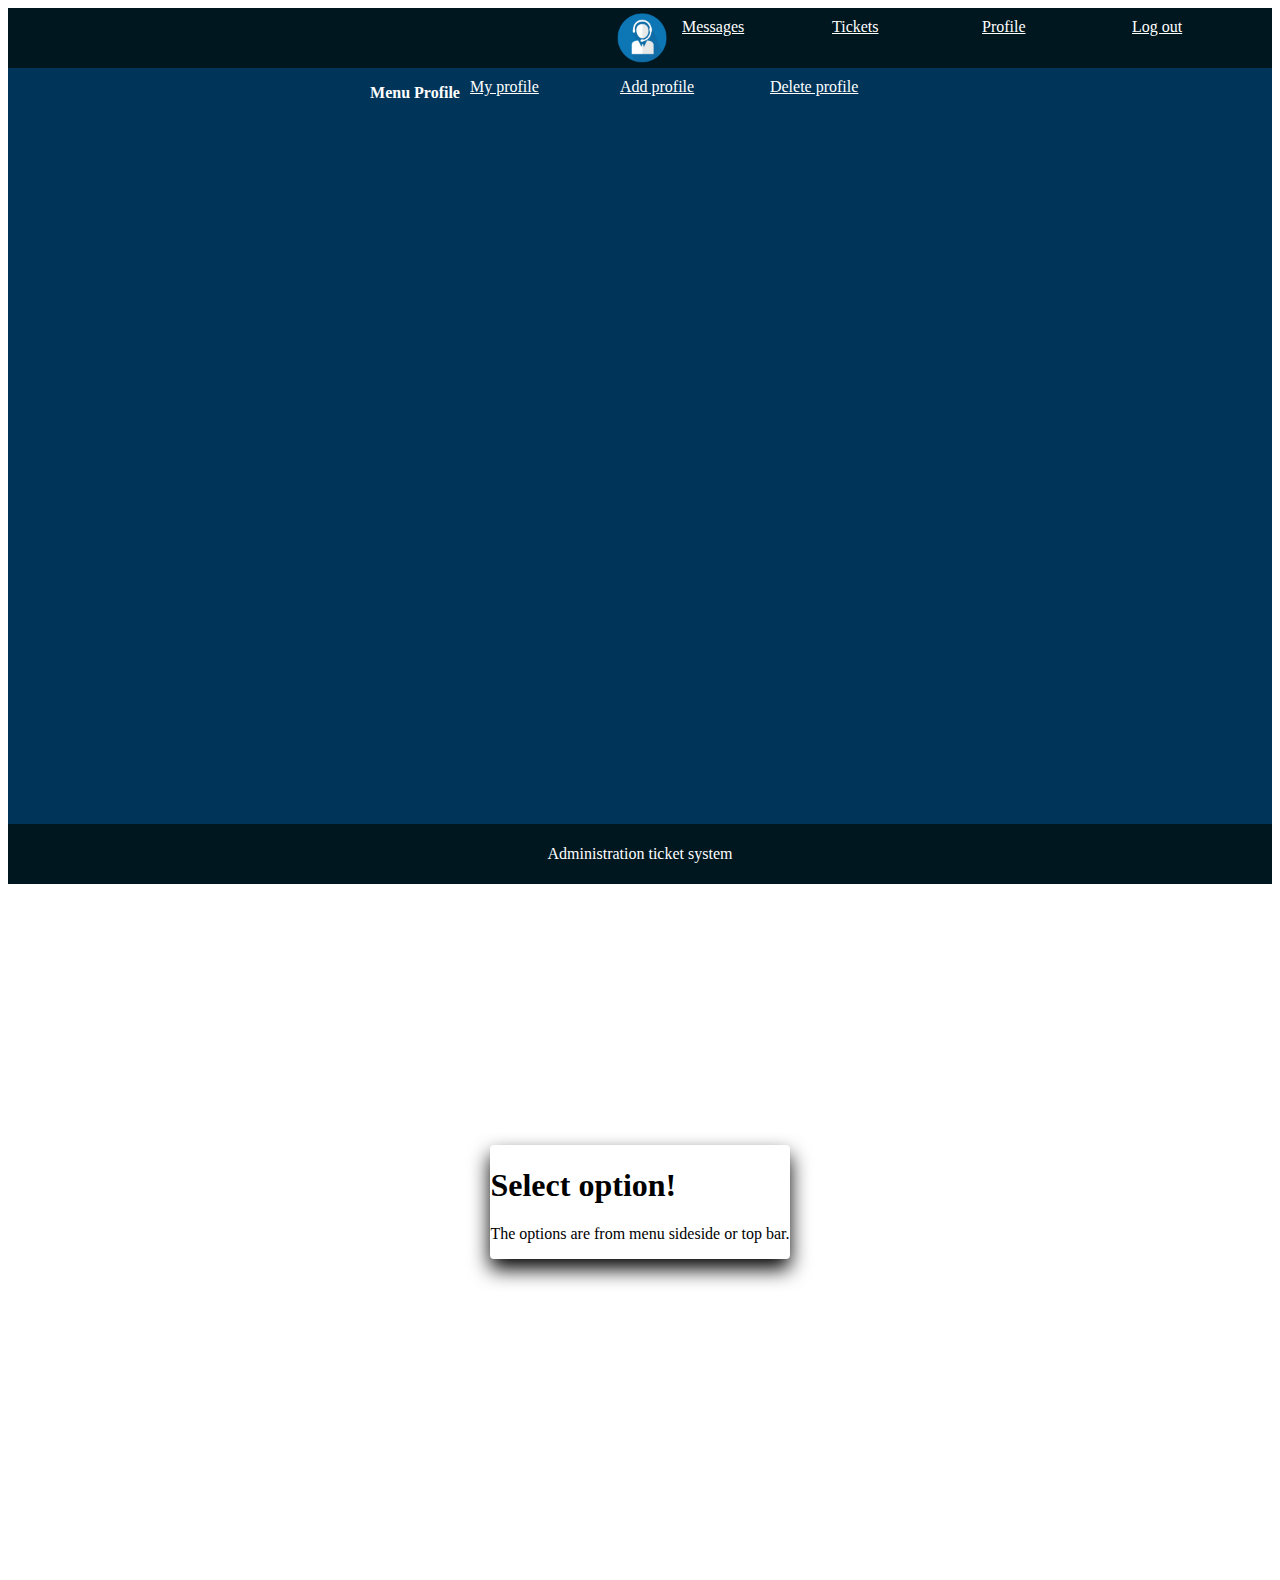
<file: profile/index.html>
<!DOCTYPE html>
<html lang="en">
<head>
    <meta charset="UTF-8">
    <meta name="viewport" content="width=device-width, initial-scale=1.0">
    <meta http-equiv="X-UA-Compatible" content="ie=edge">
    <title>Help Desk Ticket</title>
    <link rel="stylesheet" href="../profile/css/profile.css">
    <link rel="stylesheet" href="https://stackpath.bootstrapcdn.com/bootstrap/4.1.3/css/bootstrap.min.css" integrity="sha384-MCw98/SFnGE8fJT3GXwEOngsV7Zt27NXFoaoApmYm81iuXoPkFOJwJ8ERdknLPMO" crossorigin="anonymous">
</head>
<body>
   <div id="main" class="container-fluid">
       <div id="head-menu1" class="row">
            <div id="menu1" class="col-12 navbar">
                <img id="logo" class="img" src="../profile/image/help-desk-icon-png-4.png" alt="Logo">
                <a class= "bttn btn btn-primary" href= "../menu-messages/index.html" role= "button" > Messages </a>
                <a class= "bttn btn btn-primary" href= "../technical-tickets/index.html" role= "button" > Tickets </a>
                <a class= "bttn btn btn-primary" href= "../profile/index.html" role= "button" > Profile </a>
                <a class= "bttn btn btn-primary" href= "../log-in/index.html" role= "button" > Log out </a>
            </div>
        </div>
        <div id="menu-content" class="row">
            <div id="menu2" class="col-2 navbar flex-column">
                <p id="tex-menu" class="text">Menu Profile</p>
                <a class= "bttn btn btn-vertical btn-outline-success" href= "../my-profile/index.html" role= "button" ata-toggle="tooltip" data-placement="right" title="Descriptive text."> My profile </a>
                <a class= "bttn btn btn-vertical btn-outline-success" href= "../add-profile/index.html" role= "button" ata-toggle="tooltip" data-placement="right" title="Descriptive text."> Add profile </a>
                <a class= "bttn btn btn-vertical btn-outline-success" href= "../delete-profile/index.html" role= "button" ata-toggle="tooltip" data-placement="right" title="Descriptive text."> Delete profile </a>
            </div>
            <div id="content" class="col-10">
                <div class="jumbotron">
                    <div class="container">
                        <h1 class="display-4">Select option!</h1>
                        <p class="lead">The options are from menu <span class="badge badge-pill badge-info">side</span>side or <span class="badge badge-pill badge-info">top</span> bar.</p>
                    </div>
                </div>
            </div>        
        </div>
        <div id="footering" class="row">
            <div id="foot" class="col-12">
                <p id="text-foot">Administration ticket system</p>
            </div>
        </div>

   </div>
</body>
</html>
</file>
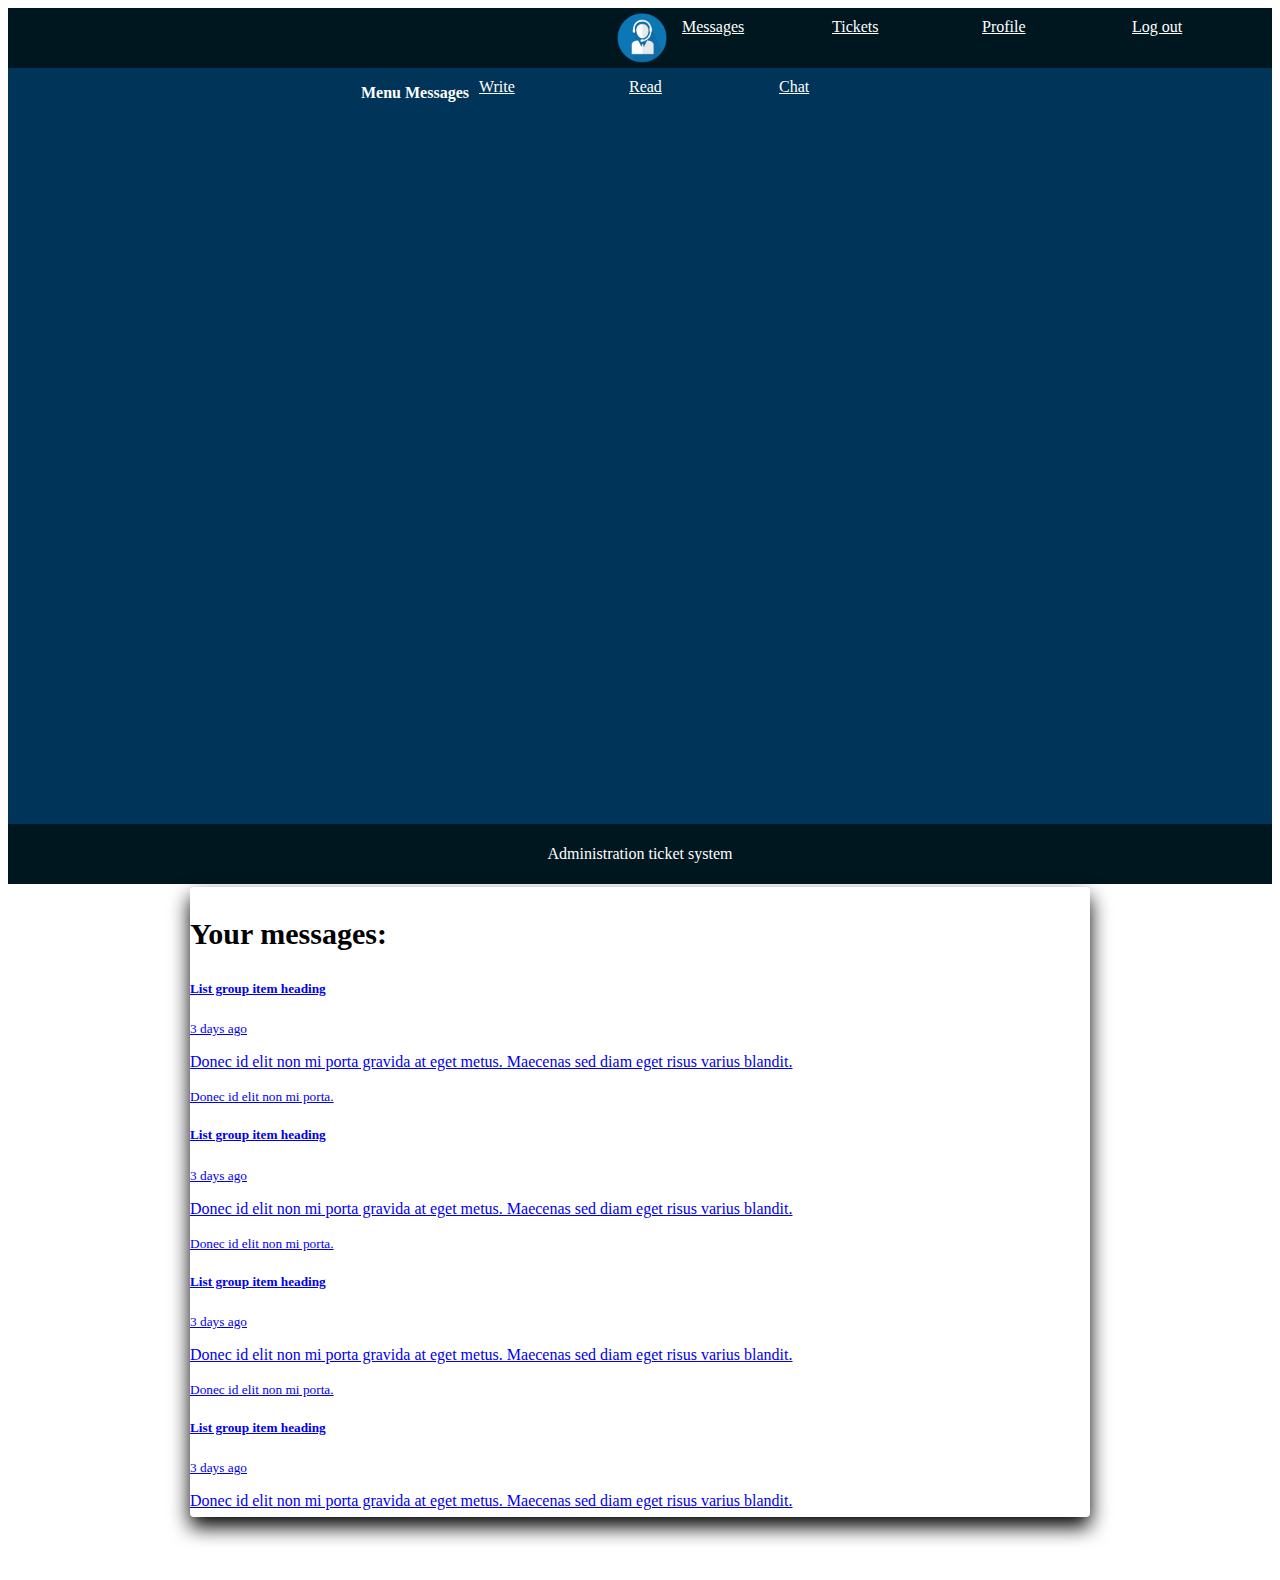
<file: read-messages/index.html>
<!DOCTYPE html>
<html lang="en">
<head>
    <meta charset="UTF-8">
    <meta name="viewport" content="width=device-width, initial-scale=1.0">
    <meta http-equiv="X-UA-Compatible" content="ie=edge">
    <title>Help Desk Ticket</title>
    <link rel="stylesheet" href="../read-messages/css/read-messages.css">
    <link rel="stylesheet" href="https://stackpath.bootstrapcdn.com/bootstrap/4.1.3/css/bootstrap.min.css" integrity="sha384-MCw98/SFnGE8fJT3GXwEOngsV7Zt27NXFoaoApmYm81iuXoPkFOJwJ8ERdknLPMO" crossorigin="anonymous">
</head>
<body>
   <div id="main" class="container-fluid">
       <div id="head-menu1" class="row">
            <div id="menu1" class="col-12 navbar">
                <img id="logo" class="img" src="../read-messages/image/help-desk-icon-png-4.png" alt="Logo">
                <a class= "bttn btn btn-primary" href= "../menu-messages/index.html" role= "button" > Messages </a>
                <a class= "bttn btn btn-primary" href= "../technical-tickets/index.html" role= "button" > Tickets </a>
                <a class= "bttn btn btn-primary" href= "../profile/index.html" role= "button" > Profile </a>
                <a class= "bttn btn btn-primary" href= "../log-in/index.html" role= "button" > Log out </a>
            </div>
        </div>
        <div id="menu-content" class="row">
            <div id="menu2" class="col-2 navbar flex-column">
                <p id="tex-menu" class="text">Menu Messages</p>
                <a class= "bttn btn btn-vertical btn-outline-success" href= "../write-messages/index.html" role= "button" data-toggle="tooltip" data-placement="right" title="Descriptive text."> Write </a>
                <a class= "bttn btn btn-vertical btn-outline-success" href= "../read-messages/index.html" role= "button" data-toggle="tooltip" data-placement="right" title="Descriptive text."> Read </a>
                <a class= "bttn btn btn-vertical btn-outline-success" href= "../chat-messages/index.html" role= "button" data-toggle="tooltip" data-placement="right" title="Descriptive text."> Chat </a>
            </div>
            <div id="content" class="col-10">
                <div class="jumbotron">
                    <div class="container">
                        <div class="list-group">
                          <p id="messages-title" >Your messages: </p>
                            <a href="#" tabindex="0" class="list-group-item list-group-item-action flex-column align-items-start">
                              <div class="d-flex w-100 justify-content-between">
                                <h5 class="mb-1">List group item heading</h5>
                                <small>3 days ago</small>
                              </div>
                              <p class="mb-1">Donec id elit non mi porta gravida at eget metus. Maecenas sed diam eget risus varius blandit.</p>
                              <small>Donec id elit non mi porta.</small>
                            </a>
                            <a href="#" tabindex="0" class="list-group-item list-group-item-action flex-column align-items-start">
                              <div class="d-flex w-100 justify-content-between">
                                <h5 class="mb-1">List group item heading</h5>
                                <small class="text-muted">3 days ago</small>
                              </div>
                              <p class="mb-1">Donec id elit non mi porta gravida at eget metus. Maecenas sed diam eget risus varius blandit.</p>
                              <small class="text-muted">Donec id elit non mi porta.</small>
                            </a>
                            <a href="#" tabindex="0" class="list-group-item list-group-item-action flex-column align-items-start">
                              <div class="d-flex w-100 justify-content-between">
                                <h5 class="mb-1">List group item heading</h5>
                                <small class="text-muted">3 days ago</small>
                              </div>
                              <p class="mb-1">Donec id elit non mi porta gravida at eget metus. Maecenas sed diam eget risus varius blandit.</p>
                              <small class="text-muted">Donec id elit non mi porta.</small>
                            </a>
                            <a href="#" tabindex="0" class="list-group-item list-group-item-action flex-column align-items-start">
                              <div class="d-flex w-100 justify-content-between">
                                <h5 class="mb-1">List group item heading</h5>
                                <small class="text-muted">3 days ago</small>
                              </div>
                              <p class="mb-1">Donec id elit non mi porta gravida at eget metus. Maecenas sed diam eget risus varius blandit.</p>
                              <small class="text-muted">Donec id elit non mi porta.</small>
                            </a>
                            <a href="#" tabindex="0" class="list-group-item list-group-item-action flex-column align-items-start">
                              <div class="d-flex w-100 justify-content-between">
                                <h5 class="mb-1">List group item heading</h5>
                                <small class="text-muted">3 days ago</small>
                              </div>
                              <p class="mb-1">Donec id elit non mi porta gravida at eget metus. Maecenas sed diam eget risus varius blandit.</p>
                              <small class="text-muted">Donec id elit non mi porta.</small>
                            </a>
                          </div>
                    </div>
                </div>
            </div>        
        </div>
        <div id="footering" class="row">
            <div id="foot" class="col-12">
                <p id="text-foot">Administration ticket system</p>
            </div>
        </div>

   </div>
</body>
</html>
</file>
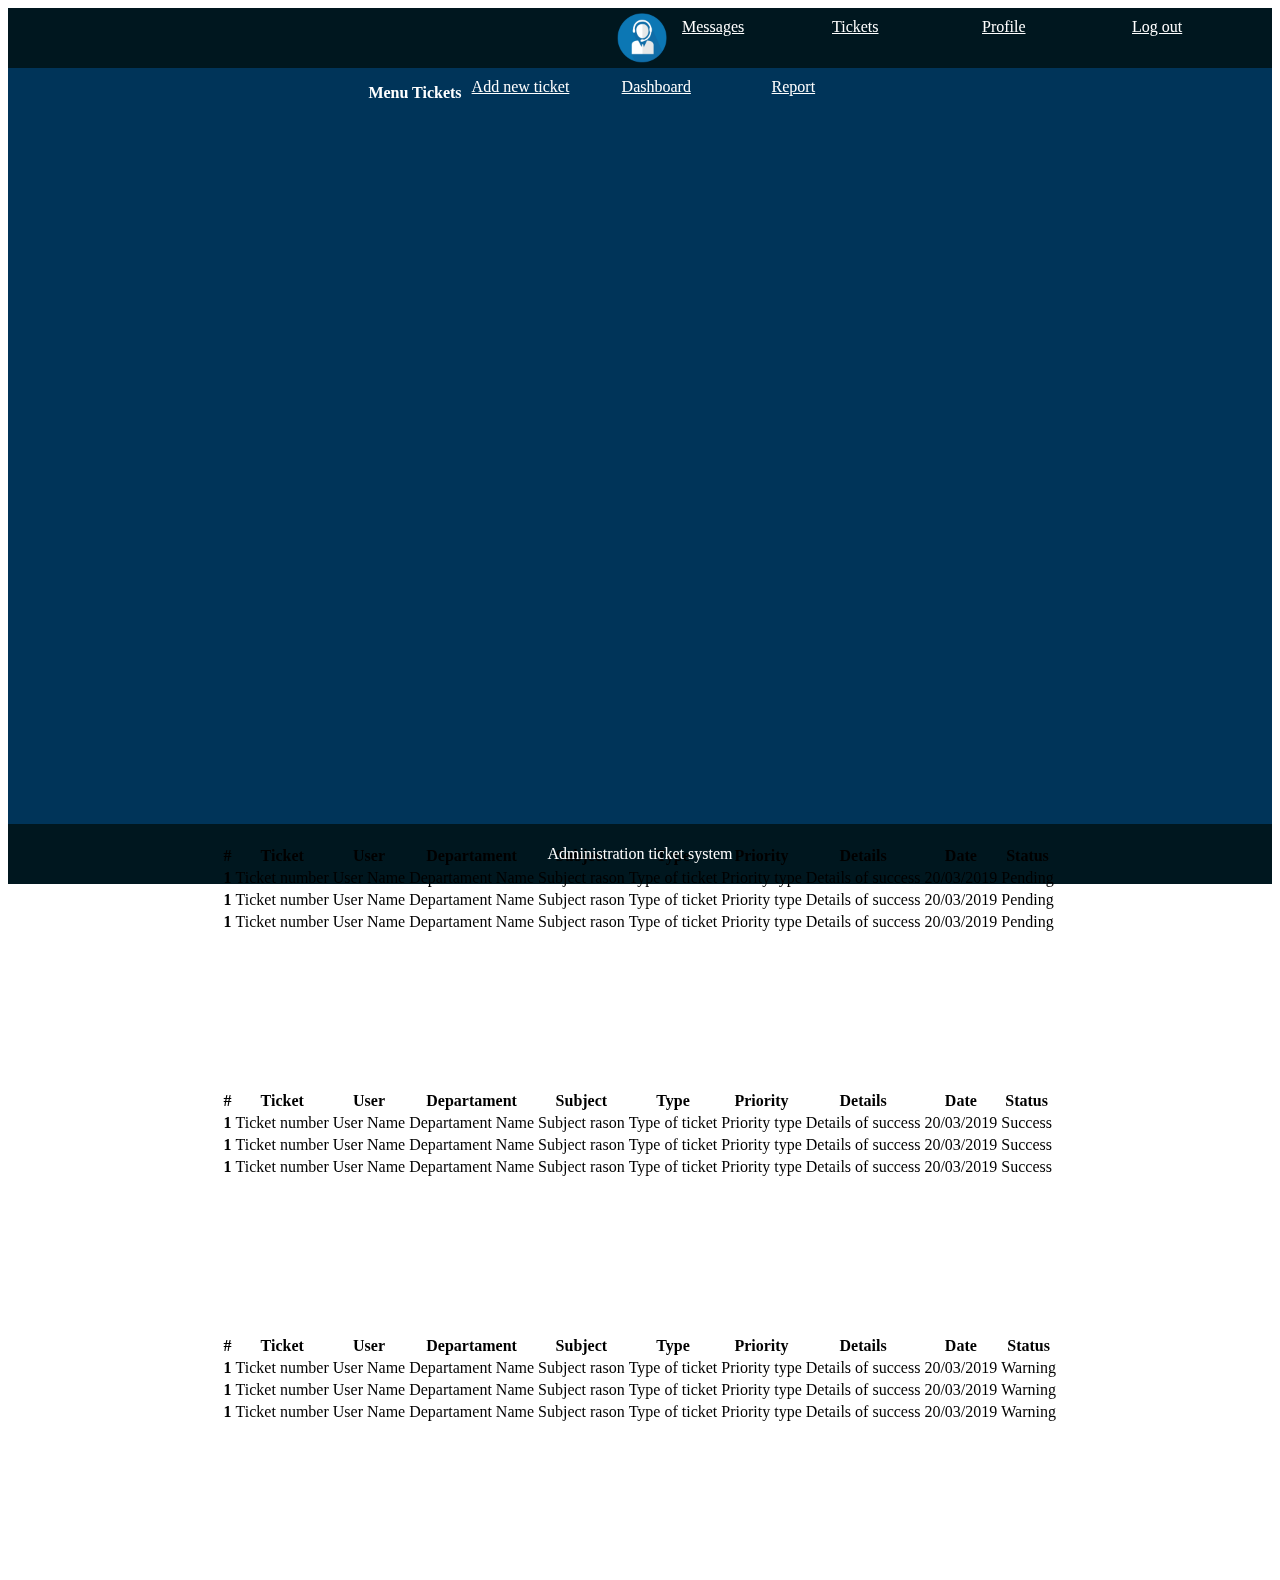
<file: report/index.html>
<!DOCTYPE html>
<html lang="en">
<head>
    <meta charset="UTF-8">
    <meta name="viewport" content="width=device-width, initial-scale=1.0">
    <meta http-equiv="X-UA-Compatible" content="ie=edge">
    <title>Help Desk Ticket</title>
    <link rel="stylesheet" href="../report/css/report.css">
    <link rel="stylesheet" href="https://stackpath.bootstrapcdn.com/bootstrap/4.1.3/css/bootstrap.min.css" integrity="sha384-MCw98/SFnGE8fJT3GXwEOngsV7Zt27NXFoaoApmYm81iuXoPkFOJwJ8ERdknLPMO" crossorigin="anonymous">
</head>
<body>
   <div id="main" class="container-fluid">
       <div id="head-menu1" class="row">
            <div id="menu1" class="col-12 navbar">
                <img id="logo" class="img" src="../report/image/help-desk-icon-png-4.png" alt="Logo">
                <a class= "bttn btn btn-primary" href= "../menu-messages/index.html" role= "button" > Messages </a>
                <a class= "bttn btn btn-primary" href= "../technical-tickets/index.html" role= "button" > Tickets </a>
                <a class= "bttn btn btn-primary" href= "../profile/index.html" role= "button" > Profile </a>
                <a class= "bttn btn btn-primary" href= "../log-in/index.html" role= "button" > Log out </a>
            </div>
        </div>
        <div id="menu-content" class="row">
            <div id="menu2" class="col-2 navbar flex-column">
                <p id="tex-menu" class="text">Menu Tickets</p>
                <a class= "bttn btn btn-vertical btn-outline-success" href= "../add-new-ticket/index.html" role= "button" ata-toggle="tooltip" data-placement="right" title="Descriptive text."> Add new ticket </a>
                <a class= "bttn btn btn-vertical btn-outline-success" href= "../dashboard/index.html" role= "button" ata-toggle="tooltip" data-placement="right" title="Descriptive text."> Dashboard </a>
                <a class= "bttn btn btn-vertical btn-outline-success" href= "../report/index.html" role= "button" ata-toggle="tooltip" data-placement="right" title="Descriptive text."> Report </a>
            </div>
            <div id="content" class="col-10">
                <div class="container-fluid">
                    <div id="report-low" class="row">
                        <div class="col-12">
                            <table class="table table-hover table-dark">
                            <thead>
                                <tr  class="bg-info">
                                    <th scope="col">#</th>
                                    <th scope="col">Ticket</th>
                                    <th scope="col">User</th>
                                    <th scope="col">Departament</th>
                                    <th scope="col">Subject</th>
                                    <th scope="col">Type</th>
                                    <th scope="col">Priority</th>
                                    <th scope="col">Details</th>
                                    <th scope="col">Date</th>
                                    <th scope="col">Status</th>
                                </tr>
                            </thead>
                                <tbody>
                                    <tr>
                                        <th scope="row">1</th>
                                        <td>Ticket number</td>
                                        <td>User Name</td>
                                        <td>Departament Name</td>
                                        <td>Subject rason</td>
                                        <td>Type of ticket</td>
                                        <td>Priority type</td>
                                        <td>Details of success</td>
                                        <td>20/03/2019</td>
                                        <td>Pending</td>
                                    </tr>
                                    <tr>
                                        <th scope="row">1</th>
                                        <td>Ticket number</td>
                                        <td>User Name</td>
                                        <td>Departament Name</td>
                                        <td>Subject rason</td>
                                        <td>Type of ticket</td>
                                        <td>Priority type</td>
                                        <td>Details of success</td>
                                        <td>20/03/2019</td>
                                        <td>Pending</td>
                                    </tr>
                                    <tr>
                                        <th scope="row">1</th>
                                        <td>Ticket number</td>
                                        <td>User Name</td>
                                        <td>Departament Name</td>
                                        <td>Subject rason</td>
                                        <td>Type of ticket</td>
                                        <td>Priority type</td>
                                        <td>Details of success</td>
                                        <td>20/03/2019</td>
                                        <td>Pending</td>
                                    </tr>
                                </tbody>
                            </table>
                        </div>            
                    </div>
                    <div id="report-medium" class="row">
                        <div  class="col">
                            <table class="table table-hover table-dark">
                            <thead>
                                <tr  class="bg-success">
                                    <th scope="col">#</th>
                                    <th scope="col">Ticket</th>
                                    <th scope="col">User</th>
                                    <th scope="col">Departament</th>
                                    <th scope="col">Subject</th>
                                    <th scope="col">Type</th>
                                    <th scope="col">Priority</th>
                                    <th scope="col">Details</th>
                                    <th scope="col">Date</th>
                                    <th scope="col">Status</th>
                                </tr>
                            </thead>
                                <tbody>
                                    <tr>
                                        <th scope="row">1</th>
                                        <td>Ticket number</td>
                                        <td>User Name</td>
                                        <td>Departament Name</td>
                                        <td>Subject rason</td>
                                        <td>Type of ticket</td>
                                        <td>Priority type</td>
                                        <td>Details of success</td>
                                        <td>20/03/2019</td>
                                        <td>Success</td>
                                    </tr>
                                    <tr>
                                        <th scope="row">1</th>
                                        <td>Ticket number</td>
                                        <td>User Name</td>
                                        <td>Departament Name</td>
                                        <td>Subject rason</td>
                                        <td>Type of ticket</td>
                                        <td>Priority type</td>
                                        <td>Details of success</td>
                                        <td>20/03/2019</td>
                                        <td>Success</td>
                                    </tr>
                                    <tr>
                                        <th scope="row">1</th>
                                        <td>Ticket number</td>
                                        <td>User Name</td>
                                        <td>Departament Name</td>
                                        <td>Subject rason</td>
                                        <td>Type of ticket</td>
                                        <td>Priority type</td>
                                        <td>Details of success</td>
                                        <td>20/03/2019</td>
                                        <td>Success</td>
                                    </tr>
                                </tbody>
                            </table>
                        </div>            
                    </div>
                    <div id="report-high" class="row">
                        <div  class="col-12">
                            <table class="table table-hover table-dark">
                            <thead>
                                <tr  class="bg-warning">
                                    <th scope="col">#</th>
                                    <th scope="col">Ticket</th>
                                    <th scope="col">User</th>
                                    <th scope="col">Departament</th>
                                    <th scope="col">Subject</th>
                                    <th scope="col">Type</th>
                                    <th scope="col">Priority</th>
                                    <th scope="col">Details</th>
                                    <th scope="col">Date</th>
                                    <th scope="col">Status</th>
                                </tr>
                            </thead>
                                <tbody>
                                    <tr>
                                        <th scope="row">1</th>
                                        <td>Ticket number</td>
                                        <td>User Name</td>
                                        <td>Departament Name</td>
                                        <td>Subject rason</td>
                                        <td>Type of ticket</td>
                                        <td>Priority type</td>
                                        <td>Details of success</td>
                                        <td>20/03/2019</td>
                                        <td>Warning</td>
                                    </tr>
                                    <tr>
                                        <th scope="row">1</th>
                                        <td>Ticket number</td>
                                        <td>User Name</td>
                                        <td>Departament Name</td>
                                        <td>Subject rason</td>
                                        <td>Type of ticket</td>
                                        <td>Priority type</td>
                                        <td>Details of success</td>
                                        <td>20/03/2019</td>
                                        <td>Warning</td>
                                    </tr>
                                    <tr>
                                        <th scope="row">1</th>
                                        <td>Ticket number</td>
                                        <td>User Name</td>
                                        <td>Departament Name</td>
                                        <td>Subject rason</td>
                                        <td>Type of ticket</td>
                                        <td>Priority type</td>
                                        <td>Details of success</td>
                                        <td>20/03/2019</td>
                                        <td>Warning</td>
                                    </tr>
                                </tbody>
                            </table>
                        </div>            
                    </div>
                    <div id="report-urgent" class="row">
                        <div  class="col">
                            <table class="table table-hover table-dark">
                            <thead>
                                <tr  class="bg-danger">
                                    <th scope="col">#</th>
                                    <th scope="col">Ticket</th>
                                    <th scope="col">User</th>
                                    <th scope="col">Departament</th>
                                    <th scope="col">Subject</th>
                                    <th scope="col">Type</th>
                                    <th scope="col">Priority</th>
                                    <th scope="col">Details</th>
                                    <th scope="col">Date</th>
                                    <th scope="col">Status</th>
                                </tr>
                            </thead>
                                <tbody>
                                    <tr>
                                        <th scope="row">1</th>
                                        <td>Ticket number</td>
                                        <td>User Name</td>
                                        <td>Departament Name</td>
                                        <td>Subject rason</td>
                                        <td>Type of ticket</td>
                                        <td>Priority type</td>
                                        <td>Details of success</td>
                                        <td>20/03/2019</td>
                                        <td>Danger</td>
                                    </tr>
                                    <tr>
                                        <th scope="row">1</th>
                                        <td>Ticket number</td>
                                        <td>User Name</td>
                                        <td>Departament Name</td>
                                        <td>Subject rason</td>
                                        <td>Type of ticket</td>
                                        <td>Priority type</td>
                                        <td>Details of success</td>
                                        <td>20/03/2019</td>
                                        <td>Danger</td>
                                    </tr>
                                    <tr>
                                        <th scope="row">1</th>
                                        <td>Ticket number</td>
                                        <td>User Name</td>
                                        <td>Departament Name</td>
                                        <td>Subject rason</td>
                                        <td>Type of ticket</td>
                                        <td>Priority type</td>
                                        <td>Details of success</td>
                                        <td>20/03/2019</td>
                                        <td>Danger</td>
                                    </tr>
                                </tbody>
                            </table>
                        </div>            
                    </div>
                    <div id="report-finished" class="row">
                        <div  class="col">
                            <table class="table table-hover table-dark">
                            <thead>
                                <tr  class="bg-primary">
                                    <th scope="col">#</th>
                                    <th scope="col">Ticket</th>
                                    <th scope="col">User</th>
                                    <th scope="col">Departament</th>
                                    <th scope="col">Subject</th>
                                    <th scope="col">Type</th>
                                    <th scope="col">Priority</th>
                                    <th scope="col">Details</th>
                                    <th scope="col">Date</th>
                                    <th scope="col">Status</th>
                                </tr>
                            </thead>
                                <tbody>
                                    <tr>
                                        <th scope="row">1</th>
                                        <td>Ticket number</td>
                                        <td>User Name</td>
                                        <td>Departament Name</td>
                                        <td>Subject rason</td>
                                        <td>Type of ticket</td>
                                        <td>Priority type</td>
                                        <td>Details of success</td>
                                        <td>20/03/2019</td>
                                        <td>Finished</td>
                                    </tr>
                                    <tr>
                                        <th scope="row">1</th>
                                        <td>Ticket number</td>
                                        <td>User Name</td>
                                        <td>Departament Name</td>
                                        <td>Subject rason</td>
                                        <td>Type of ticket</td>
                                        <td>Priority type</td>
                                        <td>Details of success</td>
                                        <td>20/03/2019</td>
                                        <td>Finished</td>
                                    </tr>
                                    <tr>
                                        <th scope="row">1</th>
                                        <td>Ticket number</td>
                                        <td>User Name</td>
                                        <td>Departament Name</td>
                                        <td>Subject rason</td>
                                        <td>Type of ticket</td>
                                        <td>Priority type</td>
                                        <td>Details of success</td>
                                        <td>20/03/2019</td>
                                        <td>Finished</td>
                                    </tr>
                                </tbody>
                            </table>
                        </div>            
                    </div>
                </div>
            </div>        
        </div>
        <div id="footering" class="row">
            <div id="foot" class="col-12">
                <p id="text-foot">Administration ticket system</p>
            </div>
        </div>

   </div>
</body>
</html>
</file>
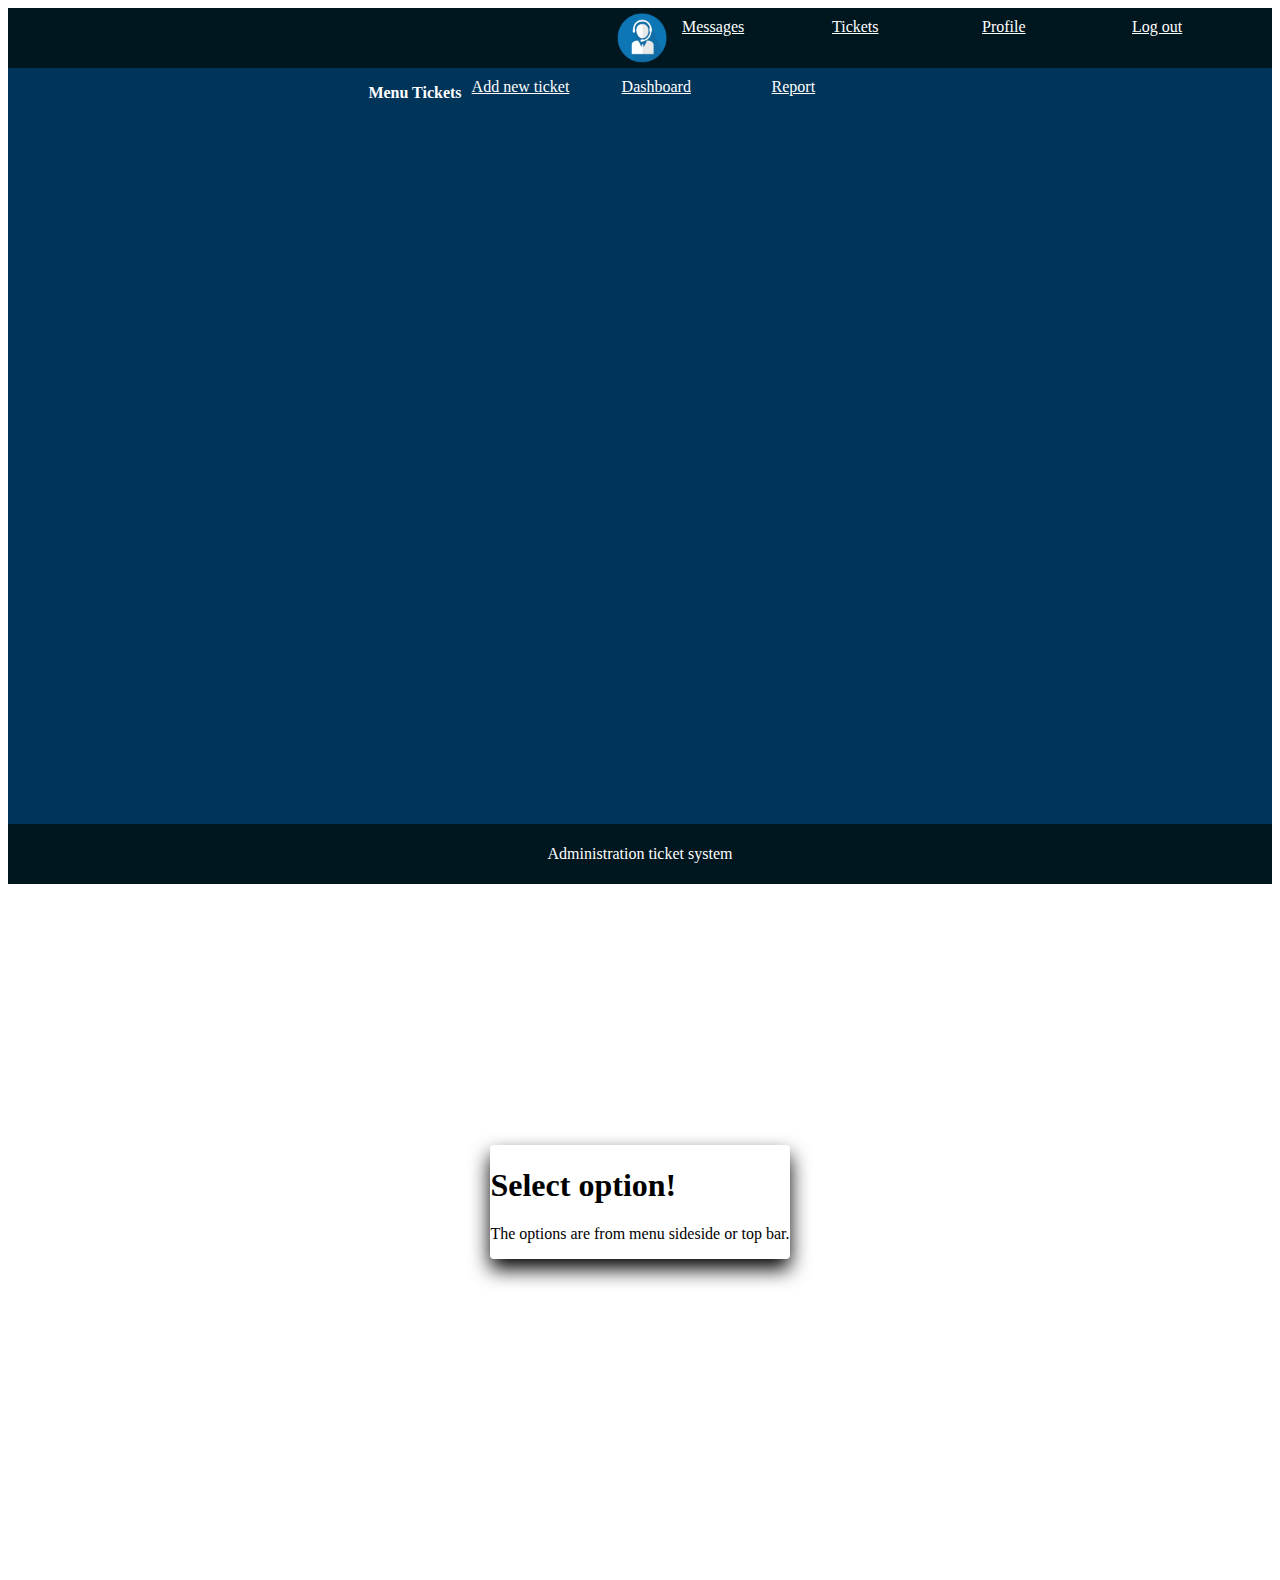
<file: technical-tickets/index.html>
<!DOCTYPE html>
<html lang="en">
<head>
    <meta charset="UTF-8">
    <meta name="viewport" content="width=device-width, initial-scale=1.0">
    <meta http-equiv="X-UA-Compatible" content="ie=edge">
    <title>Help Desk Ticket</title>
    <link rel="stylesheet" href="../technical-tickets/css/technical-tickets.css">
    <link rel="stylesheet" href="https://stackpath.bootstrapcdn.com/bootstrap/4.1.3/css/bootstrap.min.css" integrity="sha384-MCw98/SFnGE8fJT3GXwEOngsV7Zt27NXFoaoApmYm81iuXoPkFOJwJ8ERdknLPMO" crossorigin="anonymous">
</head>
<body>
   <div id="main" class="container-fluid">
       <div id="head-menu1" class="row">
            <div id="menu1" class="col-12 navbar">
                <img id="logo" class="img" src="../technical-tickets/image/help-desk-icon-png-4.png" alt="Logo">
                <a class= "bttn btn btn-primary" href= "../menu-messages/index.html" role= "button" > Messages </a>
                <a class= "bttn btn btn-primary" href= "../technical-tickets/index.html" role= "button" > Tickets </a>
                <a class= "bttn btn btn-primary" href= "../profile/index.html" role= "button" > Profile </a>
                <a class= "bttn btn btn-primary" href= "../log-in/index.html" role= "button" > Log out </a>
            </div>
        </div>
        <div id="menu-content" class="row">
            <div id="menu2" class="col-2 navbar flex-column">
                <p id="tex-menu" class="text">Menu Tickets</p>
                <a class= "bttn btn btn-vertical btn-outline-success" href= "../add-new-ticket/index.html" role= "button" ata-toggle="tooltip" data-placement="right" title="Descriptive text."> Add new ticket </a>
                <a class= "bttn btn btn-vertical btn-outline-success" href= "../dashboard/index.html" role= "button" ata-toggle="tooltip" data-placement="right" title="Descriptive text."> Dashboard </a>
                <a class= "bttn btn btn-vertical btn-outline-success" href= "../report/index.html" role= "button" ata-toggle="tooltip" data-placement="right" title="Descriptive text."> Report </a>
            </div>
            <div id="content" class="col-10">
                <div class="jumbotron">
                    <div class="container">
                        <h1 class="display-4">Select option!</h1>
                        <p class="lead">The options are from menu <span class="badge badge-pill badge-info">side</span>side or <span class="badge badge-pill badge-info">top</span> bar.</p>
                    </div>
                </div>
            </div>        
        </div>
        <div id="footering" class="row">
            <div id="foot" class="col-12">
                <p id="text-foot">Administration ticket system</p>
            </div>
        </div>

   </div>
</body>
</html>
</file>
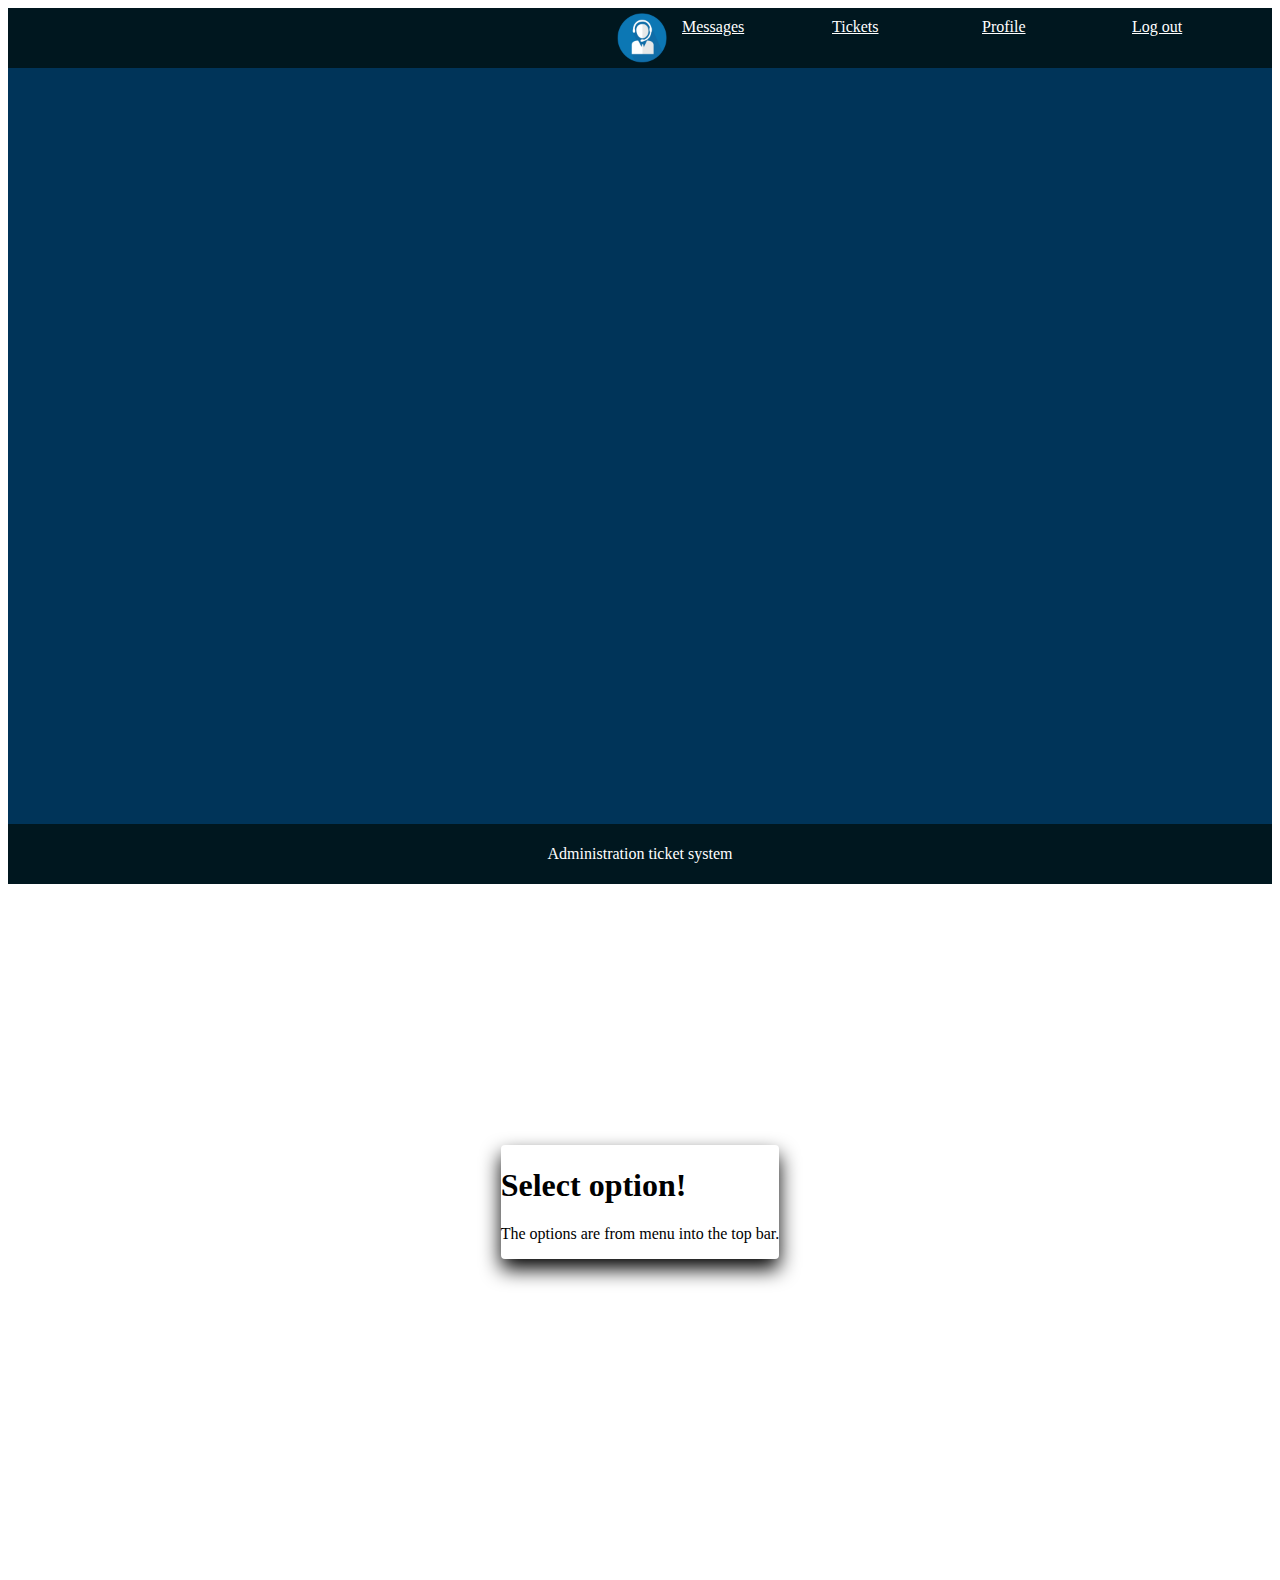
<file: technical/index.html>
<!DOCTYPE html>
<html lang="en">
<head>
    <meta charset="UTF-8">
    <meta name="viewport" content="width=device-width, initial-scale=1.0">
    <meta http-equiv="X-UA-Compatible" content="ie=edge">
    <title>Help Desk Ticket</title>
    <link rel="stylesheet" href="../technical/css/technical.css">
    <link rel="stylesheet" href="https://stackpath.bootstrapcdn.com/bootstrap/4.1.3/css/bootstrap.min.css" integrity="sha384-MCw98/SFnGE8fJT3GXwEOngsV7Zt27NXFoaoApmYm81iuXoPkFOJwJ8ERdknLPMO" crossorigin="anonymous">
</head>
<body>
   <div id="main" class="container-fluid">
       <div id="head-menu1" class="row">
            <div id="menu1" class="col-12 navbar">
                <img id="logo" class="img" src="../technical/image/help-desk-icon-png-4.png" alt="Logo">
                <a class= "bttn btn btn-primary" href= "../menu-messages/index.html" role= "button" > Messages </a>
                <a class= "bttn btn btn-primary" href= "../technical-tickets/index.html" role= "button" > Tickets </a>
                <a class= "bttn btn btn-primary" href= "../profile/index.html" role= "button" > Profile </a>
                <a class= "bttn btn btn-primary" href= "../log-in/index.html" role= "button" > Log out </a>
            </div>
        </div>
        <div id="menu-content" class="row">
            <div id="menu2" class="col-2 navbar flex-column">
            </div>
            <div id="content" class="col-10">
                <div class="jumbotron">
                    <div class="container">
                        <h1 class="display-4">Select option!</h1>
                        <p class="lead">The options are from menu into the <span class="badge badge-pill badge-info">top</span> bar.</p>
                    </div>
                </div>
            </div>        
        </div>
        <div id="footering" class="row">
            <div id="foot" class="col-12">
                <p id="text-foot">Administration ticket system</p>
            </div>
        </div>

   </div>
</body>
</html>
</file>
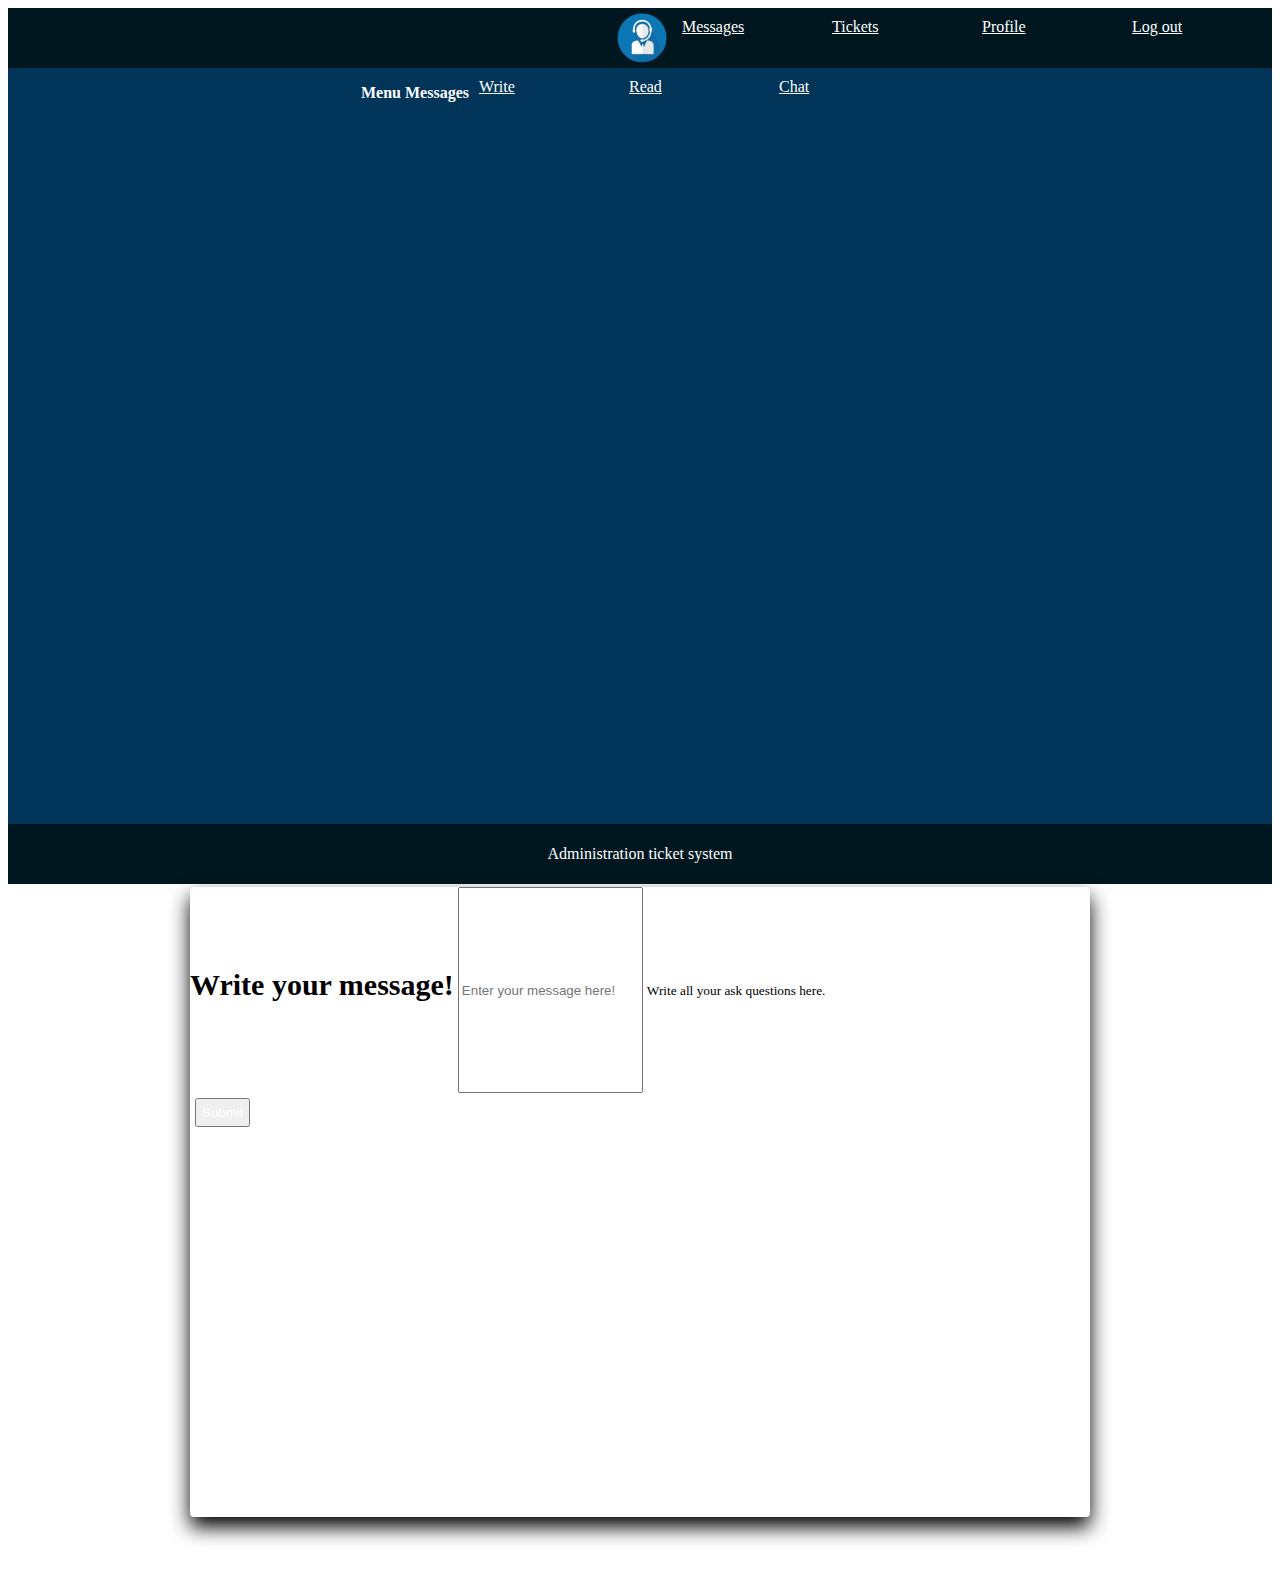
<file: write-messages/index.html>
<!DOCTYPE html>
<html lang="en">
<head>
    <meta charset="UTF-8">
    <meta name="viewport" content="width=device-width, initial-scale=1.0">
    <meta http-equiv="X-UA-Compatible" content="ie=edge">
    <title>Help Desk Ticket</title>
    <link rel="stylesheet" href="../write-messages/css/write-messages.css">
    <link rel="stylesheet" href="https://stackpath.bootstrapcdn.com/bootstrap/4.1.3/css/bootstrap.min.css" integrity="sha384-MCw98/SFnGE8fJT3GXwEOngsV7Zt27NXFoaoApmYm81iuXoPkFOJwJ8ERdknLPMO" crossorigin="anonymous">
</head>
<body>
   <div id="main" class="container-fluid">
       <div id="head-menu1" class="row">
            <div id="menu1" class="col-12 navbar">
                <img id="logo" class="img" src="../write-messages/image/help-desk-icon-png-4.png" alt="Logo">
                <a class= "bttn btn btn-primary" href= "../menu-messages/index.html" role= "button" > Messages </a>
                <a class= "bttn btn btn-primary" href= "../technical-tickets/index.html" role= "button" > Tickets </a>
                <a class= "bttn btn btn-primary" href= "../profile/index.html" role= "button" > Profile </a>
                <a class= "bttn btn btn-primary" href= "../log-in/index.html" role= "button" > Log out </a>
            </div>
        </div>
        <div id="menu-content" class="row">
            <div id="menu2" class="col-2 navbar flex-column">
                <p id="tex-menu" class="text">Menu Messages</p>
                <a class= "bttn btn btn-vertical btn-outline-success" href= "../write-messages/index.html" role= "button" ata-toggle="tooltip" data-placement="right" title="Descriptive text."> Write </a>
                <a class= "bttn btn btn-vertical btn-outline-success" href= "../read-messages/index.html" role= "button" ata-toggle="tooltip" data-placement="right" title="Descriptive text."> Read </a>
                <a class= "bttn btn btn-vertical btn-outline-success" href= "../chat-messages/index.html" role= "button" ata-toggle="tooltip" data-placement="right" title="Descriptive text."> Chat </a>
            </div>
            <div id="content" class="col-10">
                <div class="jumbotron">
                    <div class="container">
                        <form>
                            <div id="body-message" class="form-group">
                              <label for="text"> Write your message!</label>
                              <input type="message" class="form-control form-control-lg" id="write-your-message" aria-describedby="message" placeholder="Enter your message here!">
                              <small id="text-message" class="form-text text-muted">Write all your ask questions here.</small>
                            </div>
                            <div id="submit-messsage" class="container">
                                <button  type="submit" class="btn btn-danger">Submit</button>
                            </div>
                        </form>
                    </div>
                </div>
            </div>        
        </div>
        <div id="footering" class="row">
            <div id="foot" class="col-12">
                <p id="text-foot">Administration ticket system</p>
            </div>
        </div>

   </div>
</body>
</html>
</file>
<file: log-in/css/login.css>
html {
  font-family: Arial, Helvetica, sans-serif; }

body {
  margin: 0;
  padding: 0;
  background-color: #00A8E8;
  min-height: 100vh; }

.box {
  justify-content: flex-end; }

#header-login {
  background-color: #00171F;
  color: #FFFFFF;
  font-weight: 700;
  font-size: 40px;
  text-align: right; }
  #header-login .logo {
    height: 30px; }

.boxlogin {
  border-radius: 4px;
  box-shadow: 0px 4px 20px #00171F;
  margin: 80px auto;
  width: 350px; }

input[type="submit"] {
  margin-top: 15px; }

footer {
  background-color: #00171F;
  color: #FFFFFF;
  font-weight: 300;
  font-size: 20px;
  text-align: left;
  height: 30px;
  width: 100%;
  margin: auto;
  display: flex;
  justify-content: center;
  text-align: center; }

/*# sourceMappingURL=login.css.map */
</file>
<file: add-new-ticket/css/add-new-tickets.css>
#main {
  align-content: stretch; }

#menu1 {
  display: flex;
  position: static;
  background-color: #00171F;
  justify-content: flex-end; }

#logo {
  width: 50px;
  height: 50px;
  margin: 5px; }

.btn {
  margin: 5px;
  padding: 5px;
  color: #FFFFFF; }

.bttn {
  width: 130px;
  height: 40px;
  margin: 5px;
  padding: 5px;
  color: #FFFFFF; }

#menu-content {
  height: 84vh; }

#menu2 {
  display: flex;
  background-color: #003459;
  justify-content: center;
  align-content: space-between;
  height: 84vh; }

#tex-menu {
  color: #FFFFFF;
  font-weight: 700; }

#content {
  display: flex;
  background-color: #FFFFFF;
  height: 84vh;
  justify-content: center; }

#information {
  justify-content: space-around;
  margin: 20px; }
  #information #priority {
    display: flex;
    justify-content: center;
    font-weight: 700; }
  #information #details-input {
    height: 120px; }

#foot {
  display: flex;
  position: static;
  background-color: #00171F;
  color: #FFFFFF;
  justify-content: center; }
  #foot #text-foot {
    padding: 5px; }

/*# sourceMappingURL=add-new-tickets.css.map */
</file>
<file: my-profile/css/my-profile.css>
#main {
  align-content: stretch; }

#menu1 {
  display: flex;
  position: static;
  background-color: #00171F;
  justify-content: flex-end; }

#logo {
  width: 50px;
  height: 50px;
  margin: 5px; }

.btn {
  margin: 5px;
  padding: 5px;
  color: #FFFFFF; }

.bttn {
  width: 130px;
  height: 40px;
  margin: 5px;
  padding: 5px;
  color: #FFFFFF; }

#menu-content {
  height: 84vh; }

#menu2 {
  display: flex;
  background-color: #003459;
  justify-content: center;
  align-content: space-between;
  height: 84vh; }

#tex-menu {
  color: #FFFFFF;
  font-weight: 700; }

#content {
  display: flex;
  background-color: #FFFFFF;
  height: 84vh;
  justify-content: center; }

.jumbotron {
  width: 1000px;
  align-self: center;
  border-radius: 4px;
  box-shadow: 0px 10px 20px 0px black; }

#send {
  margin-top: 50px;
  margin-bottom: 0; }

#foot {
  display: flex;
  position: static;
  background-color: #00171F;
  color: #FFFFFF;
  justify-content: center; }
  #foot #text-foot {
    padding: 5px; }

/*# sourceMappingURL=my-profile.css.map */
</file>
<file: dashboard/css/dashboard.css>
#main {
  align-content: stretch; }

#menu1 {
  display: flex;
  position: static;
  background-color: #00171F;
  justify-content: flex-end; }

#logo {
  width: 50px;
  height: 50px;
  margin: 5px; }

.btn {
  margin: 5px;
  padding: 5px;
  color: #FFFFFF; }

.bttn {
  width: 130px;
  height: 40px;
  margin: 5px;
  padding: 5px;
  color: #FFFFFF; }

#menu-content {
  height: 84vh; }

#menu2 {
  display: flex;
  background-color: #003459;
  justify-content: center;
  align-content: space-between;
  height: 84vh; }

#tex-menu {
  color: #FFFFFF;
  font-weight: 700; }

#content {
  display: flex;
  background-color: #FFFFFF;
  height: 84vh;
  justify-content: center; }

.jumbotron {
  height: 80vh;
  overflow: scroll;
  margin: 5px;
  align-self: center;
  border-radius: 4px;
  box-shadow: 0px 10px 20px 0px black; }

.display-6 {
  font-size: 30px;
  font-weight: 700; }

#information {
  justify-content: space-around;
  margin: 20px; }
  #information #priority {
    display: flex;
    justify-content: center;
    font-weight: 700; }
  #information #details-input {
    height: 120px; }

#foot {
  display: flex;
  position: static;
  background-color: #00171F;
  color: #FFFFFF;
  justify-content: center; }
  #foot #text-foot {
    padding: 5px; }

/*# sourceMappingURL=dashboard.css.map */
</file>
<file: delete-profile/css/delete-profle.css>
#main {
  align-content: stretch; }

#menu1 {
  display: flex;
  position: static;
  background-color: #00171F;
  justify-content: flex-end; }

#logo {
  width: 50px;
  height: 50px;
  margin: 5px; }

.btn {
  width: 130px;
  height: 40px;
  margin: 5px;
  padding: 5px;
  color: #FFFFFF; }

#menu-content {
  height: 84vh; }

#menu2 {
  display: flex;
  background-color: #003459;
  justify-content: center;
  align-content: space-between;
  height: 84vh; }

#tex-menu {
  color: #FFFFFF;
  font-weight: 700; }

#content {
  display: flex;
  background-color: #FFFFFF;
  height: 84vh;
  justify-content: center;
  overflow: scroll; }

#list-profile {
  margin: 20px; }

#foot {
  display: flex;
  position: static;
  background-color: #00171F;
  color: #FFFFFF;
  justify-content: center; }
  #foot #text-foot {
    padding: 5px; }

/*# sourceMappingURL=delete-profle.css.map */
</file>
<file: menu-messages/css/menu-messages.css>
#main {
  align-content: stretch; }

#menu1 {
  display: flex;
  position: static;
  background-color: #00171F;
  justify-content: flex-end; }

#logo {
  width: 50px;
  height: 50px;
  margin: 5px; }

.btn {
  margin: 5px;
  padding: 5px;
  color: #FFFFFF; }

.bttn {
  width: 130px;
  height: 40px;
  margin: 5px;
  padding: 5px;
  color: #FFFFFF; }

#menu-content {
  height: 84vh; }

#menu2 {
  display: flex;
  background-color: #003459;
  justify-content: center;
  align-content: space-between;
  height: 84vh; }

#tex-menu {
  color: #FFFFFF;
  font-weight: 700; }

#content {
  display: flex;
  background-color: #FFFFFF;
  height: 84vh;
  justify-content: center; }

.jumbotron {
  align-self: center;
  border-radius: 4px;
  box-shadow: 0px 10px 20px 0px black; }

#foot {
  display: flex;
  position: static;
  background-color: #00171F;
  color: #FFFFFF;
  justify-content: center; }
  #foot #text-foot {
    padding: 5px; }

/*# sourceMappingURL=menu-messages.css.map */
</file>
<file: profile/css/profile.css>
#main {
  align-content: stretch; }

#menu1 {
  display: flex;
  position: static;
  background-color: #00171F;
  justify-content: flex-end; }

#logo {
  width: 50px;
  height: 50px;
  margin: 5px; }

.btn {
  margin: 5px;
  padding: 5px;
  color: #FFFFFF; }

.bttn {
  width: 130px;
  height: 40px;
  margin: 5px;
  padding: 5px;
  color: #FFFFFF; }

#menu-content {
  height: 84vh; }

#menu2 {
  display: flex;
  background-color: #003459;
  justify-content: center;
  align-content: space-between;
  height: 84vh; }

#tex-menu {
  color: #FFFFFF;
  font-weight: 700; }

#content {
  display: flex;
  background-color: #FFFFFF;
  height: 84vh;
  justify-content: center; }

.jumbotron {
  align-self: center;
  border-radius: 4px;
  box-shadow: 0px 10px 20px 0px black; }

#foot {
  display: flex;
  position: static;
  background-color: #00171F;
  color: #FFFFFF;
  justify-content: center; }
  #foot #text-foot {
    padding: 5px; }

/*# sourceMappingURL=profile.css.map */
</file>
<file: read-messages/css/read-messages.css>
@media overflow {
  overflow: auto; }
#main {
  align-content: stretch; }

#menu1 {
  display: flex;
  position: static;
  background-color: #00171F;
  justify-content: flex-end; }

#logo {
  width: 50px;
  height: 50px;
  margin: 5px; }

.btn {
  margin: 5px;
  padding: 5px;
  color: #FFFFFF; }

.bttn {
  width: 130px;
  height: 40px;
  margin: 5px;
  padding: 5px;
  color: #FFFFFF; }

#menu-content {
  height: 84vh; }

#menu2 {
  display: flex;
  background-color: #003459;
  justify-content: center;
  align-content: space-between;
  height: 84vh; }

#tex-menu {
  color: #FFFFFF;
  font-weight: 700; }

#content {
  display: flex;
  background-color: #FFFFFF;
  height: 84vh;
  justify-content: center; }

.jumbotron {
  width: 900px;
  height: 70vh;
  align-self: center;
  border-radius: 4px;
  box-shadow: 0px 10px 20px 0px black;
  overflow: auto; }

#messages-title {
  font-size: 30px;
  font-weight: 700; }

label {
  font-size: 30px;
  font-weight: 700; }

#foot {
  display: flex;
  position: static;
  background-color: #00171F;
  color: #FFFFFF;
  justify-content: center; }
  #foot #text-foot {
    padding: 5px; }

/*# sourceMappingURL=read-messages.css.map */
</file>
<file: report/css/report.css>
#main {
  align-content: stretch; }

#menu1 {
  display: flex;
  position: static;
  background-color: #00171F;
  justify-content: flex-end; }

#logo {
  width: 50px;
  height: 50px;
  margin: 5px; }

.btn {
  margin: 5px;
  padding: 5px;
  color: #FFFFFF; }

.bttn {
  width: 130px;
  height: 40px;
  margin: 5px;
  padding: 5px;
  color: #FFFFFF; }

#menu-content {
  height: 84vh; }

#menu2 {
  display: flex;
  background-color: #003459;
  justify-content: center;
  align-content: space-between;
  height: 84vh; }

#tex-menu {
  color: #FFFFFF;
  font-weight: 700; }

#content {
  display: flex;
  background-color: #FFFFFF;
  height: 84vh;
  justify-content: center;
  overflow: scroll; }

#report-low {
  height: 25vh;
  margin: 20px;
  overflow: scroll; }

#report-medium {
  height: 25vh;
  margin: 20px;
  overflow: scroll; }

#report-high {
  height: 25vh;
  margin: 20px;
  overflow: scroll; }

#report-urgent {
  height: 25vh;
  margin: 20px;
  overflow: scroll; }

#report-finished {
  height: 25vh;
  margin: 20px;
  overflow: scroll; }

#foot {
  display: flex;
  position: static;
  background-color: #00171F;
  color: #FFFFFF;
  justify-content: center; }
  #foot #text-foot {
    padding: 5px; }

/*# sourceMappingURL=report.css.map */
</file>
<file: technical-tickets/css/technical-tickets.css>
#main {
  align-content: stretch; }

#menu1 {
  display: flex;
  position: static;
  background-color: #00171F;
  justify-content: flex-end; }

#logo {
  width: 50px;
  height: 50px;
  margin: 5px; }

.btn {
  margin: 5px;
  padding: 5px;
  color: #FFFFFF; }

.bttn {
  width: 130px;
  height: 40px;
  margin: 5px;
  padding: 5px;
  color: #FFFFFF; }

#menu-content {
  height: 84vh; }

#menu2 {
  display: flex;
  background-color: #003459;
  justify-content: center;
  align-content: space-between;
  height: 84vh; }

#tex-menu {
  color: #FFFFFF;
  font-weight: 700; }

#content {
  display: flex;
  background-color: #FFFFFF;
  height: 84vh;
  justify-content: center; }

.jumbotron {
  align-self: center;
  border-radius: 4px;
  box-shadow: 0px 10px 20px 0px black; }

#foot {
  display: flex;
  position: static;
  background-color: #00171F;
  color: #FFFFFF;
  justify-content: center; }
  #foot #text-foot {
    padding: 5px; }

/*# sourceMappingURL=technical-tickets.css.map */
</file>
<file: technical/css/technical.css>
#main {
  align-content: stretch; }

#menu1 {
  display: flex;
  position: static;
  background-color: #00171F;
  justify-content: flex-end; }

#logo {
  width: 50px;
  height: 50px;
  margin: 5px; }

.btn {
  margin: 5px;
  padding: 5px;
  color: #FFFFFF; }

.bttn {
  width: 130px;
  height: 40px;
  margin: 5px;
  padding: 5px;
  color: #FFFFFF; }

#menu-content {
  height: 84vh; }

#menu2 {
  display: flex;
  background-color: #003459;
  justify-content: center;
  align-content: space-between;
  height: 84vh; }

#tex-menu {
  color: #FFFFFF;
  font-weight: 700; }

#content {
  display: flex;
  background-color: #FFFFFF;
  height: 84vh;
  justify-content: center; }

.jumbotron {
  align-self: center;
  border-radius: 4px;
  box-shadow: 0px 10px 20px 0px black; }

#foot {
  display: flex;
  position: static;
  background-color: #00171F;
  color: #FFFFFF;
  justify-content: center; }
  #foot #text-foot {
    padding: 5px; }

/*# sourceMappingURL=technical.css.map */
</file>
<file: write-messages/css/write-messages.css>
#main {
  align-content: stretch; }

#menu1 {
  display: flex;
  position: static;
  background-color: #00171F;
  justify-content: flex-end; }

#logo {
  width: 50px;
  height: 50px;
  margin: 5px; }

.btn {
  margin: 5px;
  padding: 5px;
  color: #FFFFFF; }

.bttn {
  width: 130px;
  height: 40px;
  margin: 5px;
  padding: 5px;
  color: #FFFFFF; }

#menu-content {
  height: 84vh; }

#menu2 {
  display: flex;
  background-color: #003459;
  justify-content: center;
  align-content: space-between;
  height: 84vh; }

#tex-menu {
  color: #FFFFFF;
  font-weight: 700; }

#content {
  display: flex;
  background-color: #FFFFFF;
  height: 84vh;
  justify-content: center; }

.jumbotron {
  width: 900px;
  height: 70vh;
  align-self: center;
  border-radius: 4px;
  box-shadow: 0px 10px 20px 0px black; }

#write-your-message {
  height: 200px; }

label {
  font-size: 30px;
  font-weight: 700; }

#foot {
  display: flex;
  position: static;
  background-color: #00171F;
  color: #FFFFFF;
  justify-content: center; }
  #foot #text-foot {
    padding: 5px; }

/*# sourceMappingURL=write-messages.css.map */
</file>
